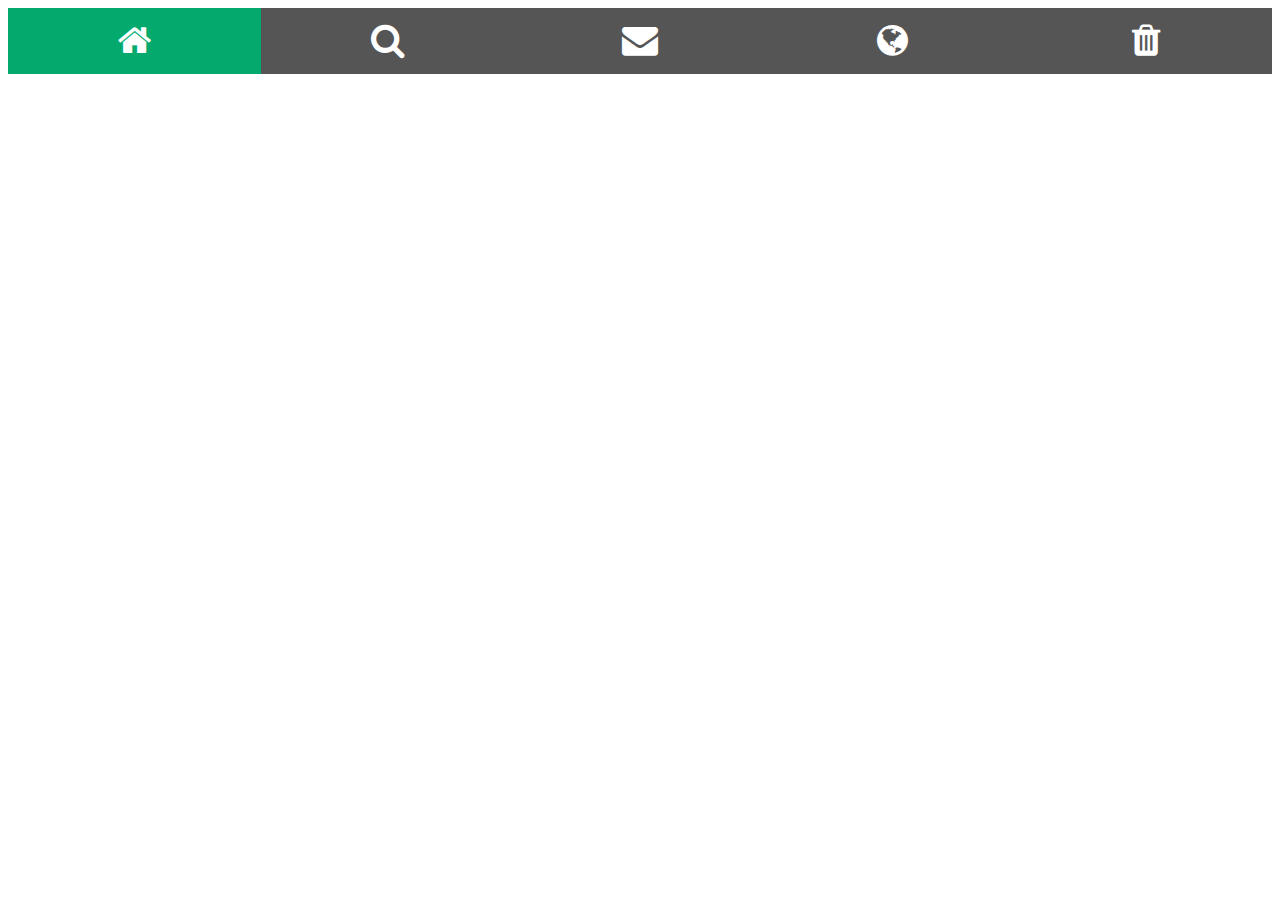
<file: Day1/index.html>
<!DOCTYPE html>
<html lang="en">
<head>
    <meta charset="UTF-8">
    <meta name="viewport" content="width=device-width, initial-scale=1.0">
    <title>Icon Bar</title>
     
    <!-- Add icon library -->
    <link rel="stylesheet" href="https://cdnjs.cloudflare.com/ajax/libs/font-awesome/4.7.0/css/font-awesome.min.css">
    <link rel="stylesheet" href="style.css">
</head>
<body>
    <div class="icon-bar">
        <a href="" class="active"><i class="fa fa-home"></i></a>
        <a href=""><i class="fa fa-search"></i></a>
        <a href=""><i class="fa fa-envelope"></i></a>
        <a href=""><i class="fa fa-globe"></i></a>
        <a href=""><i class="fa fa-trash"></i></a>
    </div>
</body>
</html>
</file>
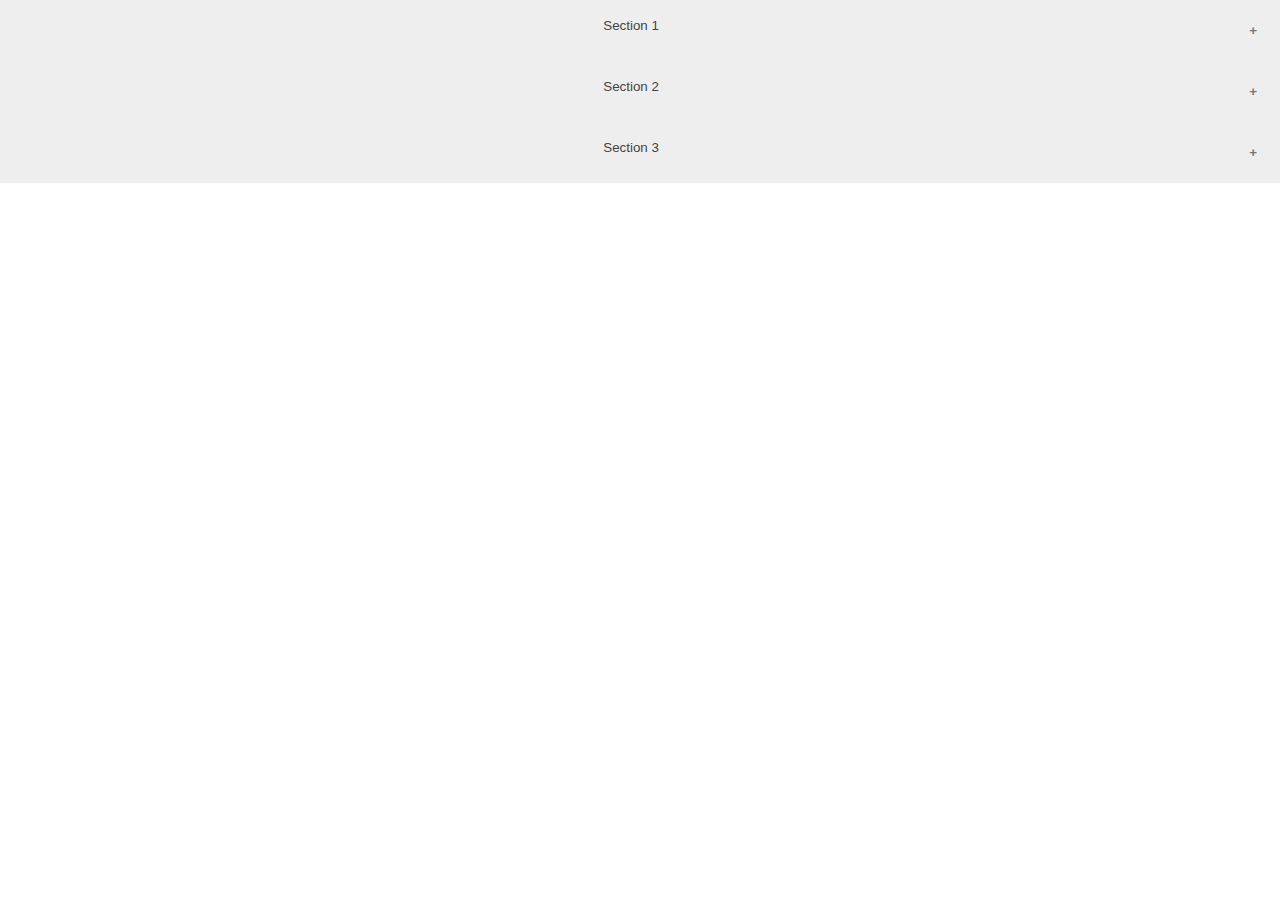
<file: Day3/index.html>
<!DOCTYPE html>
<html lang="en">
<head>
    <meta charset="UTF-8">
    <meta name="viewport" content="width=device-width, initial-scale=1.0">
    <title>Accordion</title>

    <link rel="stylesheet" href="style.css">
</head>
<body>

    <button class="accordion">Section 1</button>
    <div class="panel">
        <p>Lorem ipsum dolor sit amet consectetur adipisicing elit. Voluptas, fugit. Molestiae nemo maxime perspiciatis veniam voluptate aliquam exercitationem dolores quam.
        </p>
    </div>

    <button class="accordion">Section 2</button>
    <div class="panel">
        <p>Lorem ipsum dolor sit amet consectetur adipisicing elit. Voluptas, fugit. Molestiae nemo maxime perspiciatis veniam voluptate aliquam exercitationem dolores quam.
        </p>
    </div>

    <button class="accordion">Section 3</button>
    <div class="panel">
        <p>Lorem ipsum dolor sit amet consectetur adipisicing elit. Voluptas, fugit. Molestiae nemo maxime perspiciatis veniam voluptate aliquam exercitationem dolores quam.
        </p>
    </div>
     
    <script src="script.js"></script>
</body>
</html>
</file>
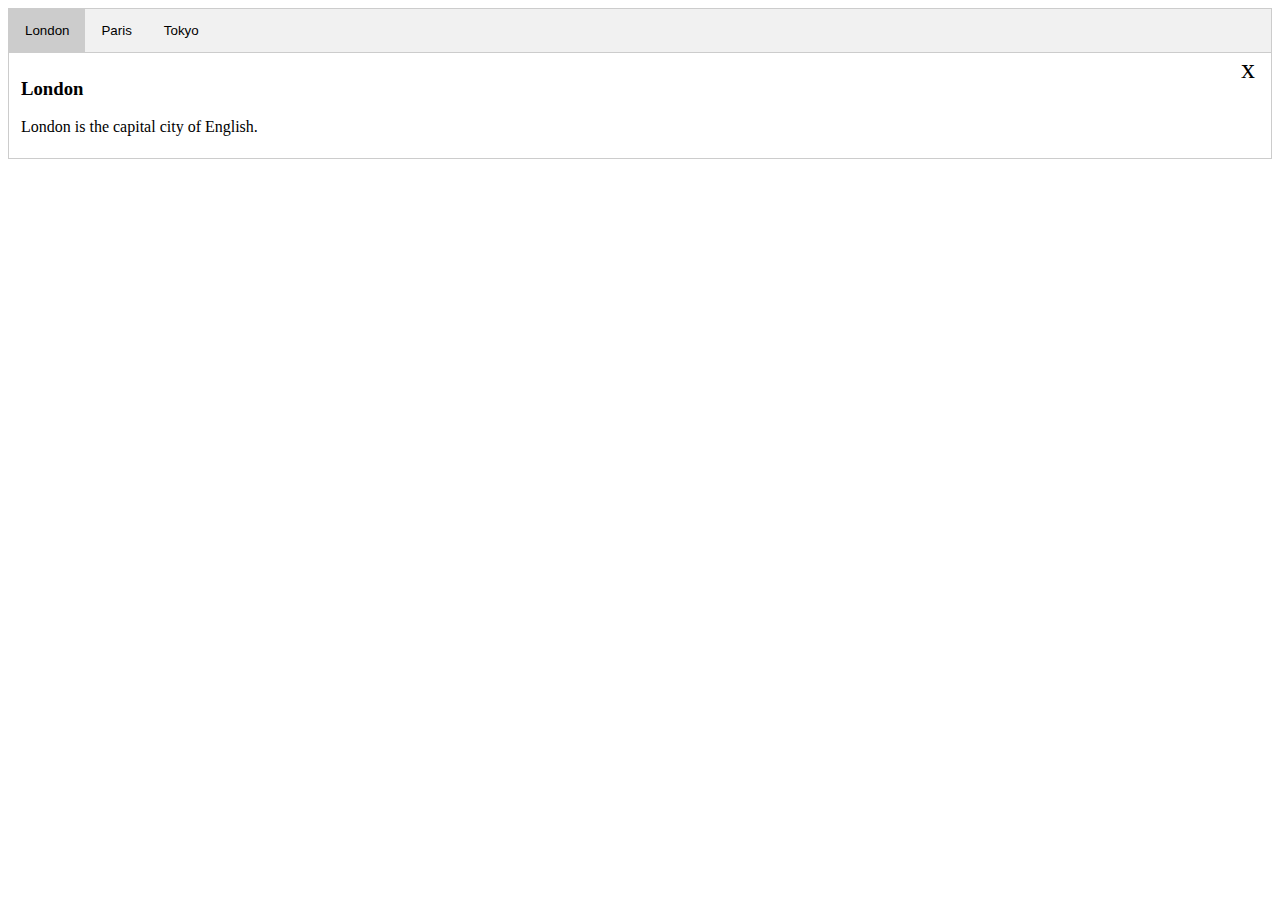
<file: Day4/index.html>
<!DOCTYPE html>
<html lang="en">
<head>
    <meta charset="UTF-8">
    <meta name="viewport" content="width=device-width, initial-scale=1.0">
    <title>Tabs</title>

    <link rel="stylesheet" href="style.css">
</head>
<body>
  
    <div class="tab">
        <button class="tablinks active" onclick="openCity(event, 'London');">
            London
        </button>
        <button class="tablinks" onclick="openCity(event, 'Paris');">
            Paris
        </button>
        <button class="tablinks" onclick="openCity(event, 'Tokyo');">
            Tokyo
        </button>
    </div>

    <div id="London" class="tabcontent" style="display:block;">
        <h3>London</h3>
        <p>London is the capital city of English.</p>
        <span onclick="this.parentElement.style.display='none'" class="topright">x</span>
    </div>
    
    <div id="Paris" class="tabcontent">
        <h3>Paris</h3>
        <p>Paris is the capital city of France.</p>
        <span onclick="this.parentElement.style.display='none'" class="topright">x</span>
    </div>

    <div id="Tokyo" class="tabcontent">
        <h3>Tokyo</h3>
        <p>Tokyo is the capital city of Japan.</p>
        <span onclick="this.parentElement.style.display='none'" class="topright">x</span>
    </div>

    <script src="script.js"></script>
</body>
</html>
</file>
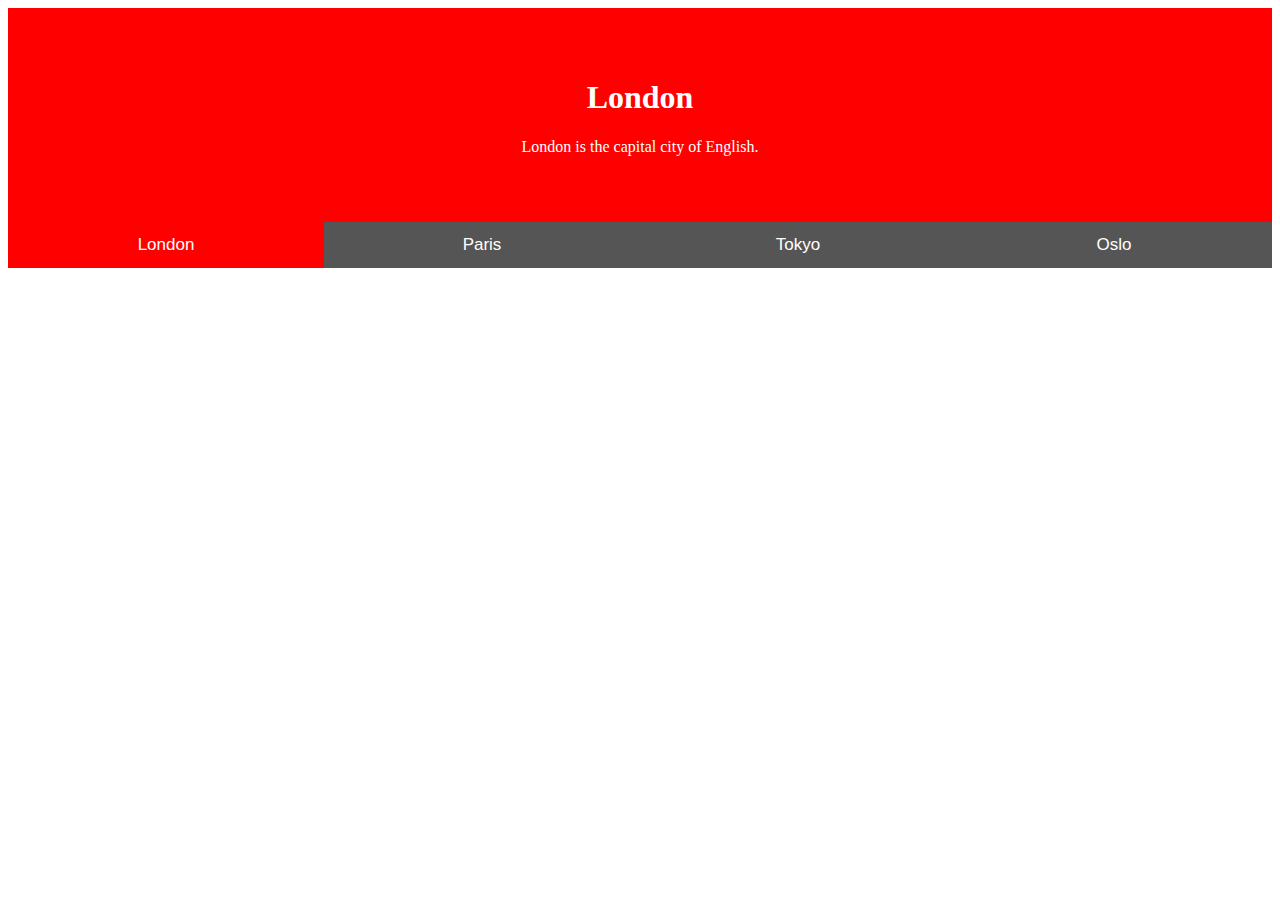
<file: Day5/index.html>
<!DOCTYPE html>
<html lang="en">
<head>
    <meta charset="UTF-8">
    <meta name="viewport" content="width=device-width, initial-scale=1.0">
    <title>Tab Headers</title>
    <link rel="stylesheet" href="style.css">
</head>
<body>
    
    <div id="London" class="tabcontent">
        <h1>London</h1>
        <p>London is the capital city of English.</p>
    </div>

    <div id="Paris" class="tabcontent">
        <h1>Paris</h1>
        <p>Paris is the capital city of France.</p>
    </div>

    <div id="Tokyo" class="tabcontent">
        <h1>Tokyo</h1>
        <p>Tokyo is the capital city of Japan.</p>
    </div>

    <div id="Oslo" class="tabcontent">
        <h1>Oslo</h1>
        <p>Oslo is the capital city of Norway.</p>
    </div>

    <button id="defaultOpen" class="tablink" onclick="openCity('London',this,'red')">
        London
    </button>

    <button class="tablink" onclick="openCity('Paris',this,'green')">
        Paris
    </button>

    <button class="tablink" onclick="openCity('Tokyo',this,'blue')">
        Tokyo
    </button>

    <button class="tablink" onclick="openCity('Oslo',this,'orange')">
        Oslo
    </button>
    

    <script src="script.js"></script>
</body>
</html>
</file>
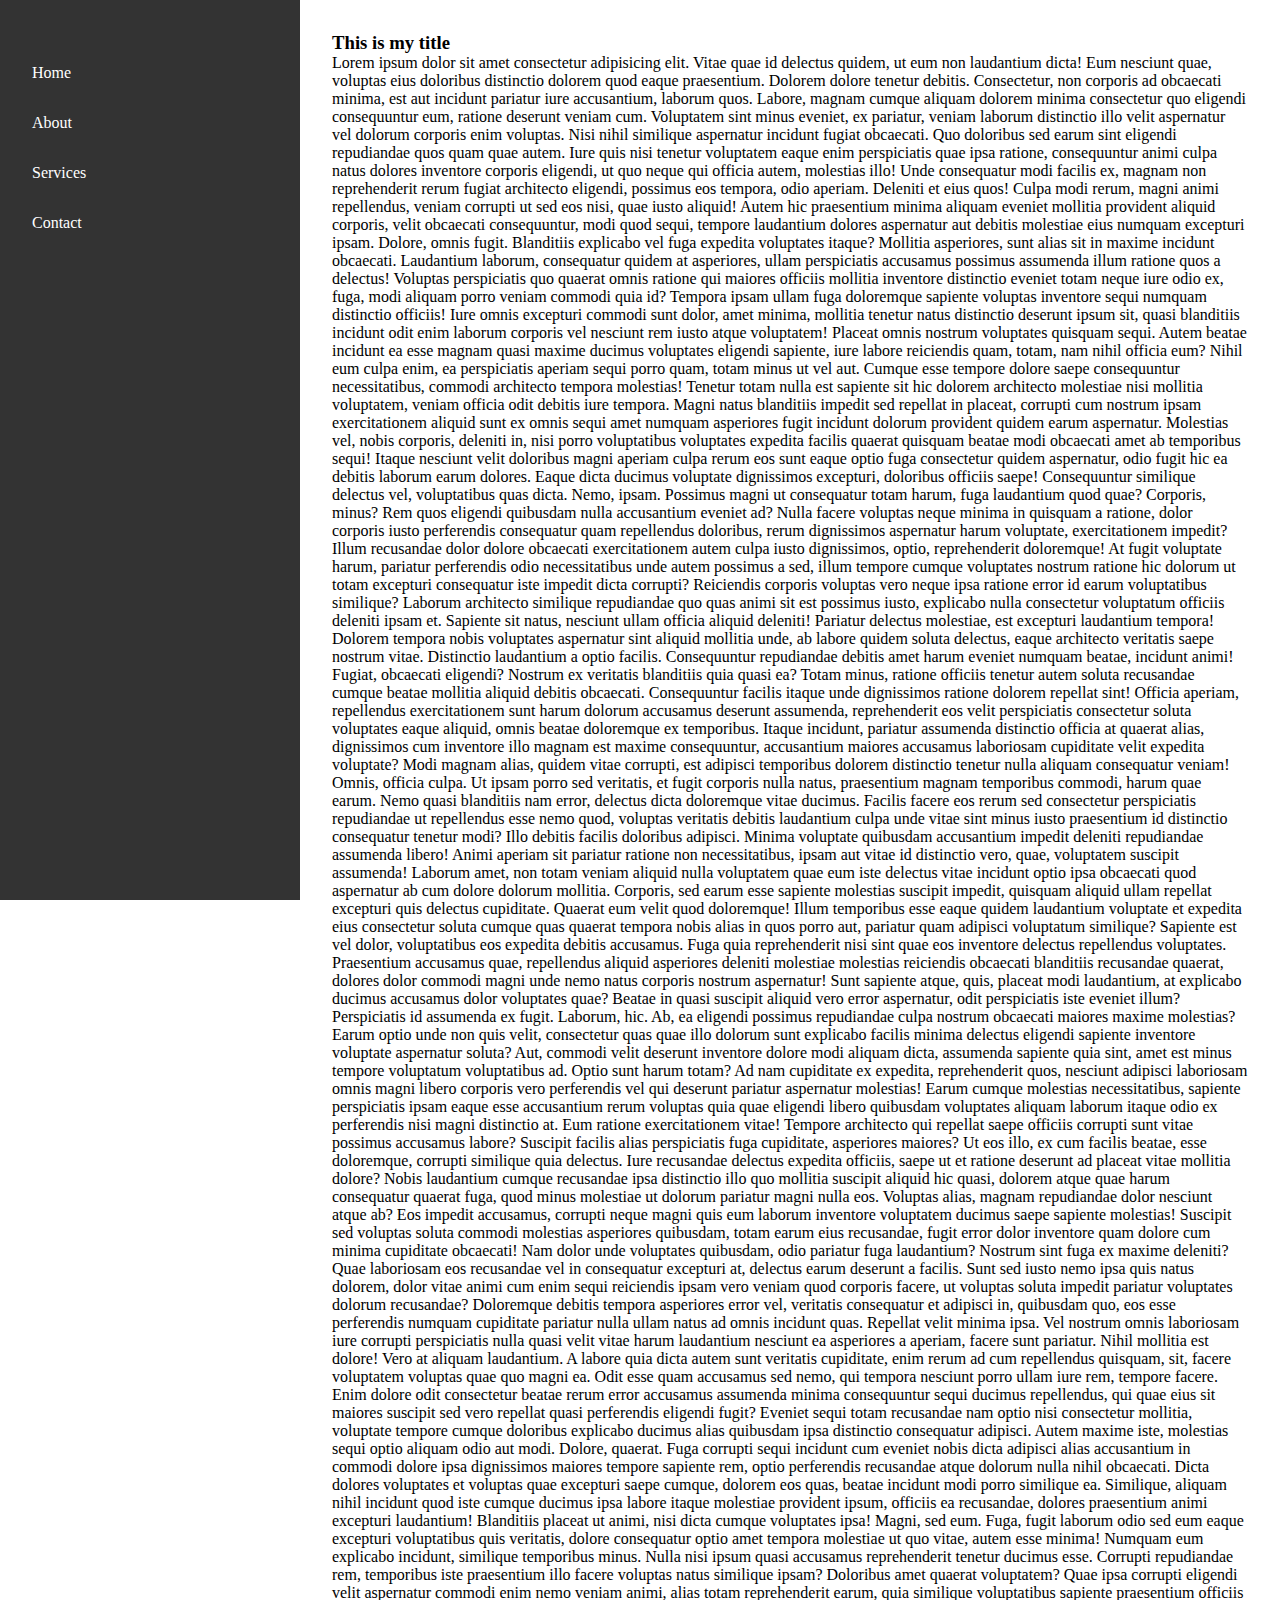
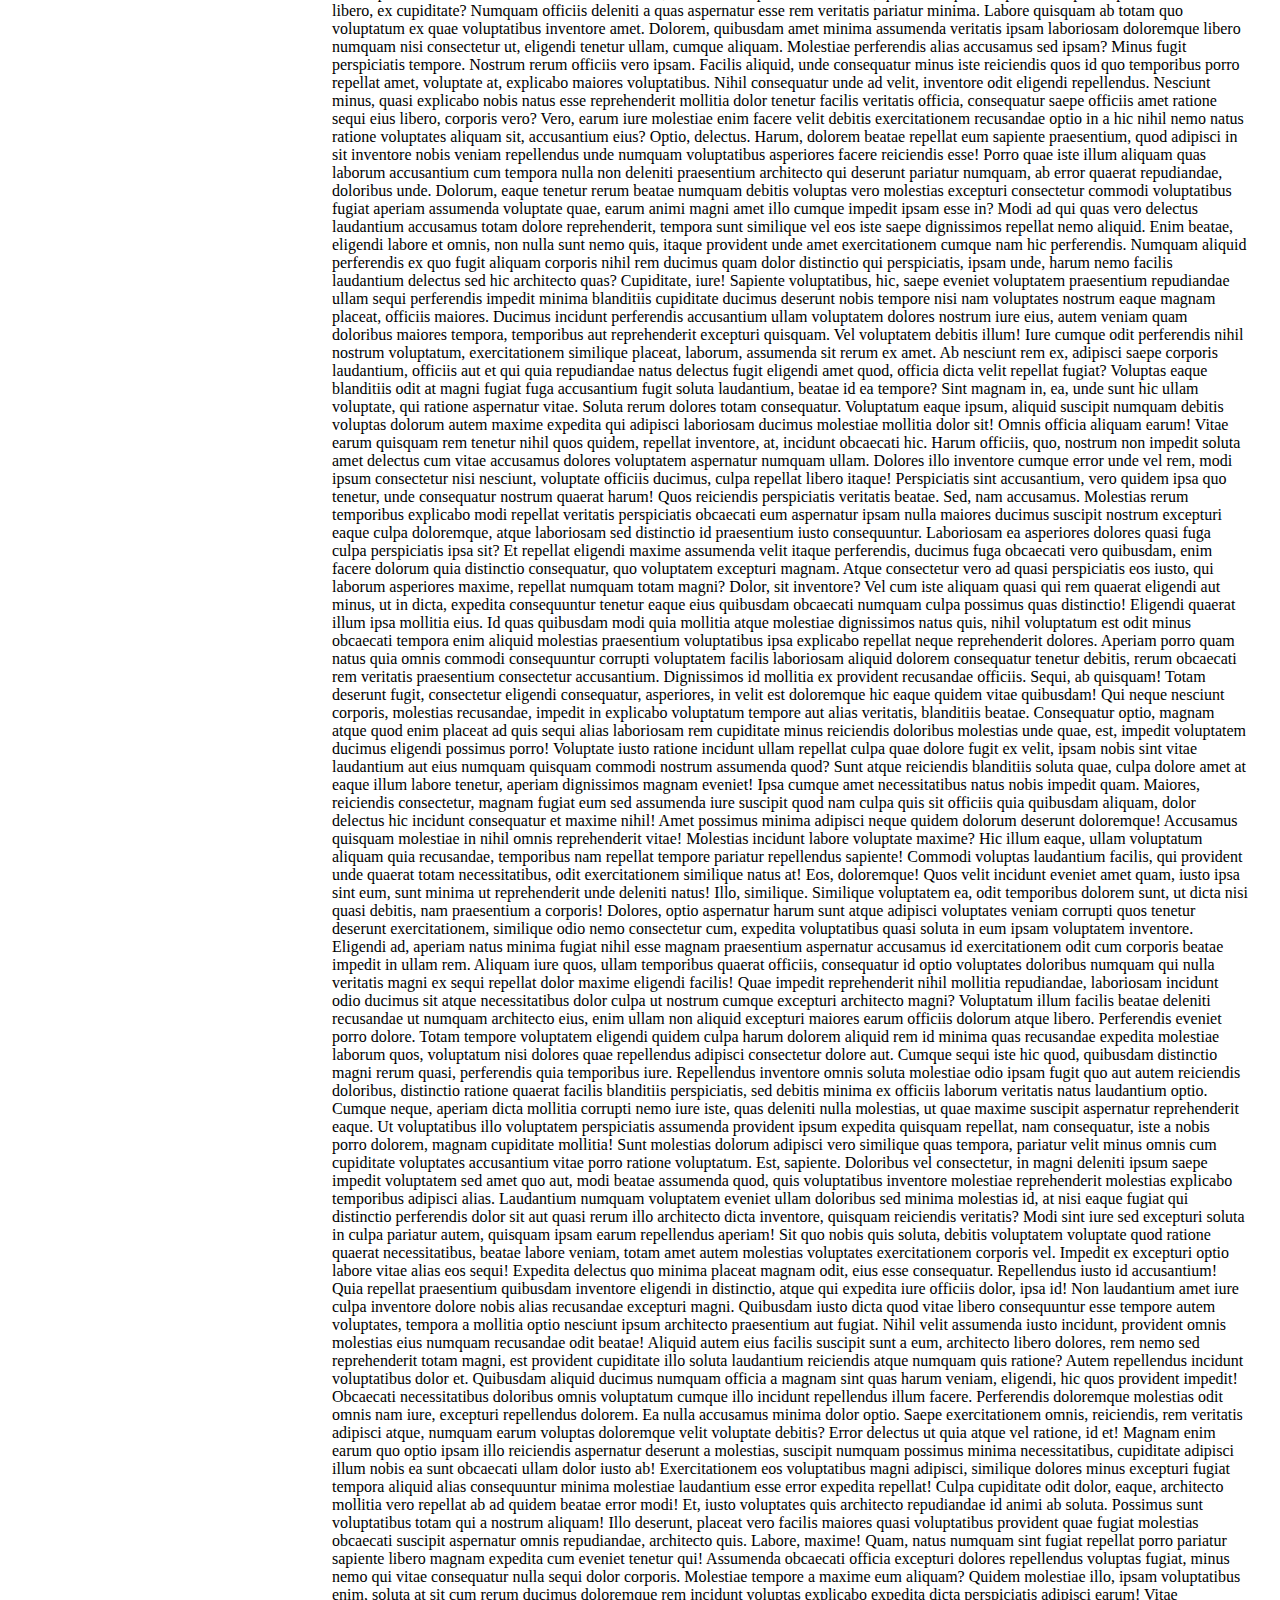
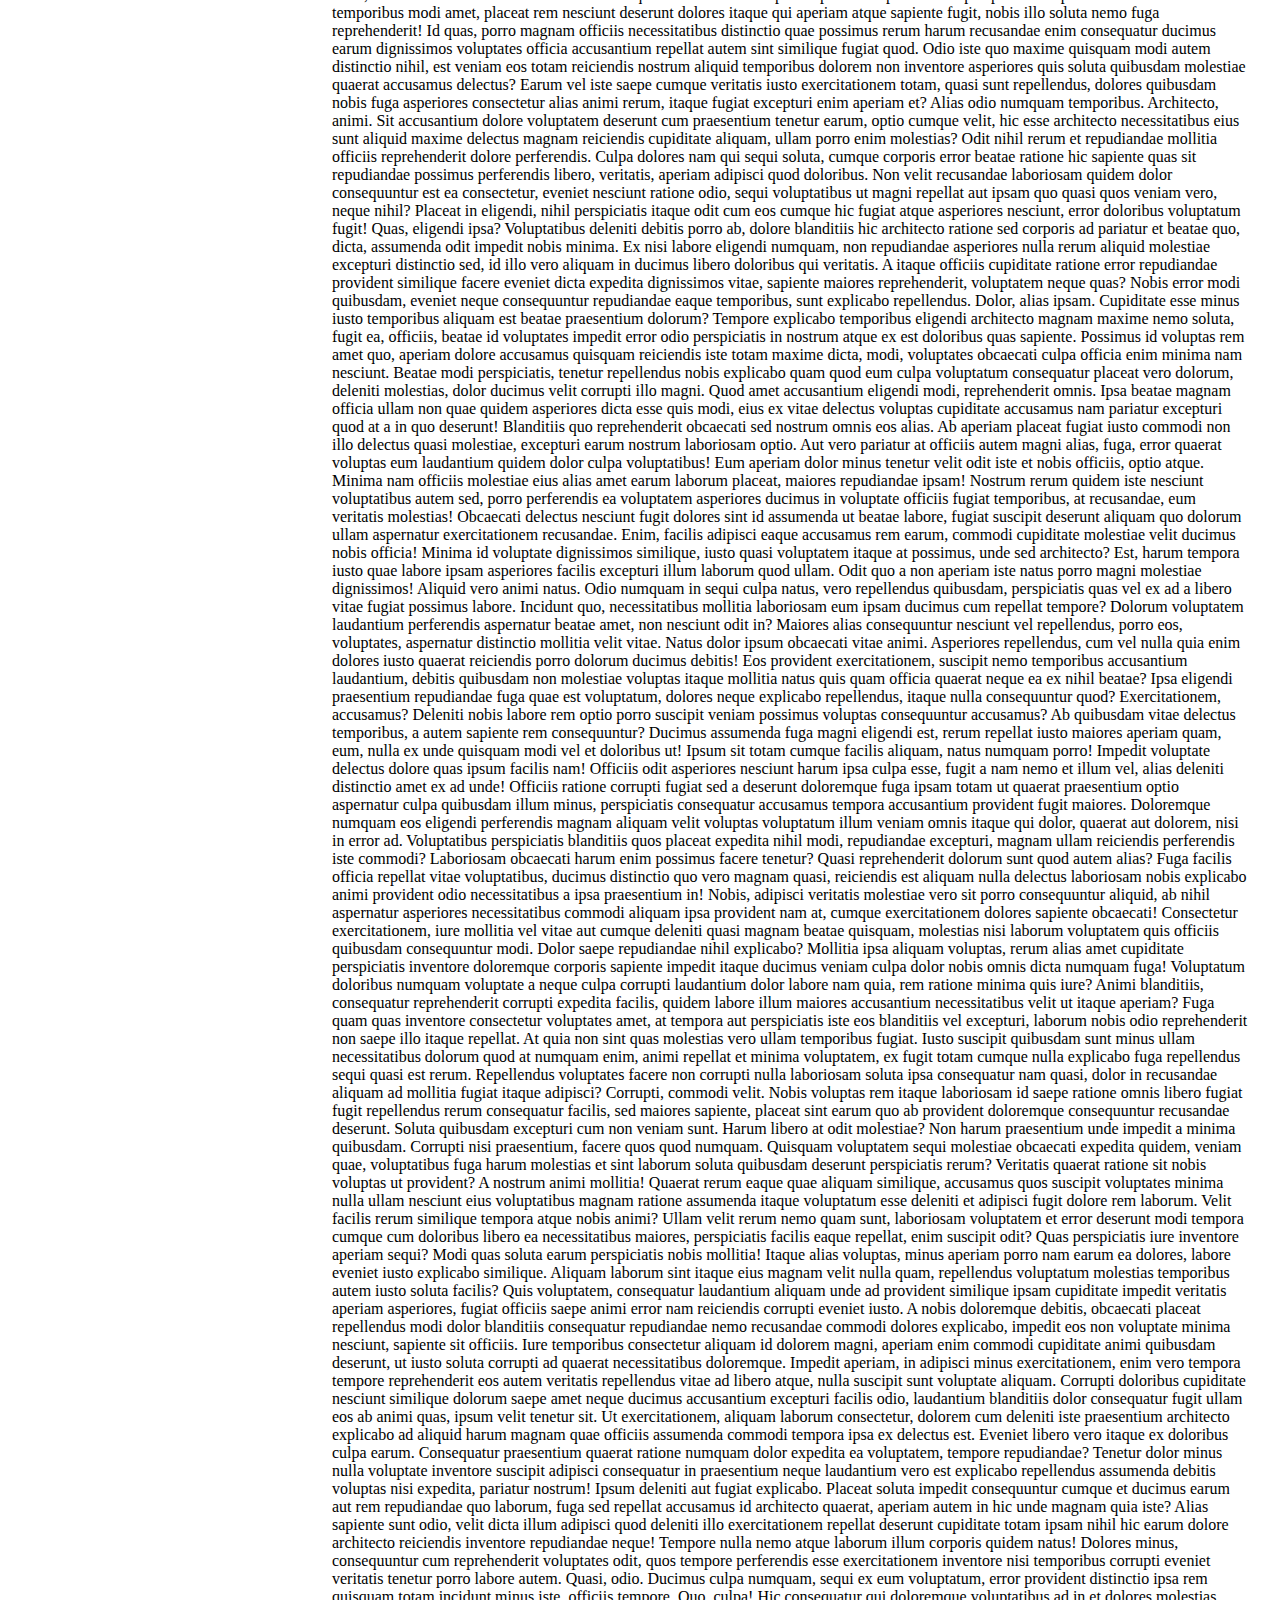
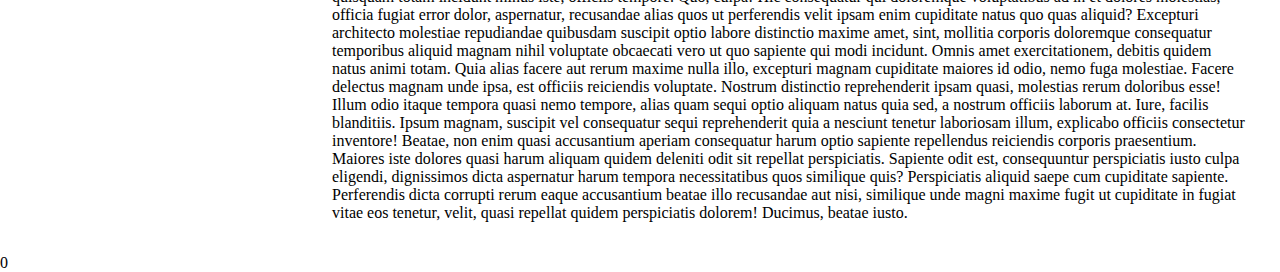
<file: Day8/index.html>
<!DOCTYPE html>
<html lang="en">
<head>
    <meta charset="UTF-8">
    <meta name="viewport" content="width=device-width, initial-scale=1.0">
    <title>Fixed Sidebar</title>

    <link rel="stylesheet" href="style.css">
</head>
<body>
    
    
        <aside>
            <ul>
                <li><a href="#">Home</a></li>
                <li><a href="#">About</a></li>
                <li><a href="#">Services</a></li>
                <li><a href="#">Contact</a></li>
            </ul>
        </aside>
        <section>
            <h3>This is my title</h3>
            <p>
                Lorem ipsum dolor sit amet consectetur adipisicing elit. Vitae quae id delectus quidem, ut eum non laudantium dicta! Eum nesciunt quae, voluptas eius doloribus distinctio dolorem quod eaque praesentium. Dolorem dolore tenetur debitis. Consectetur, non corporis ad obcaecati minima, est aut incidunt pariatur iure accusantium, laborum quos. Labore, magnam cumque aliquam dolorem minima consectetur quo eligendi consequuntur eum, ratione deserunt veniam cum. Voluptatem sint minus eveniet, ex pariatur, veniam laborum distinctio illo velit aspernatur vel dolorum corporis enim voluptas. Nisi nihil similique aspernatur incidunt fugiat obcaecati. Quo doloribus sed earum sint eligendi repudiandae quos quam quae autem. Iure quis nisi tenetur voluptatem eaque enim perspiciatis quae ipsa ratione, consequuntur animi culpa natus dolores inventore corporis eligendi, ut quo neque qui officia autem, molestias illo! Unde consequatur modi facilis ex, magnam non reprehenderit rerum fugiat architecto eligendi, possimus eos tempora, odio aperiam. Deleniti et eius quos! Culpa modi rerum, magni animi repellendus, veniam corrupti ut sed eos nisi, quae iusto aliquid! Autem hic praesentium minima aliquam eveniet mollitia provident aliquid corporis, velit obcaecati consequuntur, modi quod sequi, tempore laudantium dolores aspernatur aut debitis molestiae eius numquam excepturi ipsam. Dolore, omnis fugit. Blanditiis explicabo vel fuga expedita voluptates itaque? Mollitia asperiores, sunt alias sit in maxime incidunt obcaecati. Laudantium laborum, consequatur quidem at asperiores, ullam perspiciatis accusamus possimus assumenda illum ratione quos a delectus! Voluptas perspiciatis quo quaerat omnis ratione qui maiores officiis mollitia inventore distinctio eveniet totam neque iure odio ex, fuga, modi aliquam porro veniam commodi quia id? Tempora ipsam ullam fuga doloremque sapiente voluptas inventore sequi numquam distinctio officiis! Iure omnis excepturi commodi sunt dolor, amet minima, mollitia tenetur natus distinctio deserunt ipsum sit, quasi blanditiis incidunt odit enim laborum corporis vel nesciunt rem iusto atque voluptatem! Placeat omnis nostrum voluptates quisquam sequi. Autem beatae incidunt ea esse magnam quasi maxime ducimus voluptates eligendi sapiente, iure labore reiciendis quam, totam, nam nihil officia eum? Nihil eum culpa enim, ea perspiciatis aperiam sequi porro quam, totam minus ut vel aut. Cumque esse tempore dolore saepe consequuntur necessitatibus, commodi architecto tempora molestias! Tenetur totam nulla est sapiente sit hic dolorem architecto molestiae nisi mollitia voluptatem, veniam officia odit debitis iure tempora. Magni natus blanditiis impedit sed repellat in placeat, corrupti cum nostrum ipsam exercitationem aliquid sunt ex omnis sequi amet numquam asperiores fugit incidunt dolorum provident quidem earum aspernatur. Molestias vel, nobis corporis, deleniti in, nisi porro voluptatibus voluptates expedita facilis quaerat quisquam beatae modi obcaecati amet ab temporibus sequi! Itaque nesciunt velit doloribus magni aperiam culpa rerum eos sunt eaque optio fuga consectetur quidem aspernatur, odio fugit hic ea debitis laborum earum dolores. Eaque dicta ducimus voluptate dignissimos excepturi, doloribus officiis saepe! Consequuntur similique delectus vel, voluptatibus quas dicta. Nemo, ipsam. Possimus magni ut consequatur totam harum, fuga laudantium quod quae? Corporis, minus? Rem quos eligendi quibusdam nulla accusantium eveniet ad? Nulla facere voluptas neque minima in quisquam a ratione, dolor corporis iusto perferendis consequatur quam repellendus doloribus, rerum dignissimos aspernatur harum voluptate, exercitationem impedit? Illum recusandae dolor dolore obcaecati exercitationem autem culpa iusto dignissimos, optio, reprehenderit doloremque! At fugit voluptate harum, pariatur perferendis odio necessitatibus unde autem possimus a sed, illum tempore cumque voluptates nostrum ratione hic dolorum ut totam excepturi consequatur iste impedit dicta corrupti? Reiciendis corporis voluptas vero neque ipsa ratione error id earum voluptatibus similique? Laborum architecto similique repudiandae quo quas animi sit est possimus iusto, explicabo nulla consectetur voluptatum officiis deleniti ipsam et. Sapiente sit natus, nesciunt ullam officia aliquid deleniti! Pariatur delectus molestiae, est excepturi laudantium tempora! Dolorem tempora nobis voluptates aspernatur sint aliquid mollitia unde, ab labore quidem soluta delectus, eaque architecto veritatis saepe nostrum vitae. Distinctio laudantium a optio facilis. Consequuntur repudiandae debitis amet harum eveniet numquam beatae, incidunt animi! Fugiat, obcaecati eligendi? Nostrum ex veritatis blanditiis quia quasi ea? Totam minus, ratione officiis tenetur autem soluta recusandae cumque beatae mollitia aliquid debitis obcaecati. Consequuntur facilis itaque unde dignissimos ratione dolorem repellat sint! Officia aperiam, repellendus exercitationem sunt harum dolorum accusamus deserunt assumenda, reprehenderit eos velit perspiciatis consectetur soluta voluptates eaque aliquid, omnis beatae doloremque ex temporibus. Itaque incidunt, pariatur assumenda distinctio officia at quaerat alias, dignissimos cum inventore illo magnam est maxime consequuntur, accusantium maiores accusamus laboriosam cupiditate velit expedita voluptate? Modi magnam alias, quidem vitae corrupti, est adipisci temporibus dolorem distinctio tenetur nulla aliquam consequatur veniam! Omnis, officia culpa. Ut ipsam porro sed veritatis, et fugit corporis nulla natus, praesentium magnam temporibus commodi, harum quae earum. Nemo quasi blanditiis nam error, delectus dicta doloremque vitae ducimus. Facilis facere eos rerum sed consectetur perspiciatis repudiandae ut repellendus esse nemo quod, voluptas veritatis debitis laudantium culpa unde vitae sint minus iusto praesentium id distinctio consequatur tenetur modi? Illo debitis facilis doloribus adipisci. Minima voluptate quibusdam accusantium impedit deleniti repudiandae assumenda libero! Animi aperiam sit pariatur ratione non necessitatibus, ipsam aut vitae id distinctio vero, quae, voluptatem suscipit assumenda! Laborum amet, non totam veniam aliquid nulla voluptatem quae eum iste delectus vitae incidunt optio ipsa obcaecati quod aspernatur ab cum dolore dolorum mollitia. Corporis, sed earum esse sapiente molestias suscipit impedit, quisquam aliquid ullam repellat excepturi quis delectus cupiditate. Quaerat eum velit quod doloremque! Illum temporibus esse eaque quidem laudantium voluptate et expedita eius consectetur soluta cumque quas quaerat tempora nobis alias in quos porro aut, pariatur quam adipisci voluptatum similique? Sapiente est vel dolor, voluptatibus eos expedita debitis accusamus. Fuga quia reprehenderit nisi sint quae eos inventore delectus repellendus voluptates. Praesentium accusamus quae, repellendus aliquid asperiores deleniti molestiae molestias reiciendis obcaecati blanditiis recusandae quaerat, dolores dolor commodi magni unde nemo natus corporis nostrum aspernatur! Sunt sapiente atque, quis, placeat modi laudantium, at explicabo ducimus accusamus dolor voluptates quae? Beatae in quasi suscipit aliquid vero error aspernatur, odit perspiciatis iste eveniet illum? Perspiciatis id assumenda ex fugit. Laborum, hic. Ab, ea eligendi possimus repudiandae culpa nostrum obcaecati maiores maxime molestias? Earum optio unde non quis velit, consectetur quas quae illo dolorum sunt explicabo facilis minima delectus eligendi sapiente inventore voluptate aspernatur soluta? Aut, commodi velit deserunt inventore dolore modi aliquam dicta, assumenda sapiente quia sint, amet est minus tempore voluptatum voluptatibus ad. Optio sunt harum totam? Ad nam cupiditate ex expedita, reprehenderit quos, nesciunt adipisci laboriosam omnis magni libero corporis vero perferendis vel qui deserunt pariatur aspernatur molestias! Earum cumque molestias necessitatibus, sapiente perspiciatis ipsam eaque esse accusantium rerum voluptas quia quae eligendi libero quibusdam voluptates aliquam laborum itaque odio ex perferendis nisi magni distinctio at. Eum ratione exercitationem vitae! Tempore architecto qui repellat saepe officiis corrupti sunt vitae possimus accusamus labore? Suscipit facilis alias perspiciatis fuga cupiditate, asperiores maiores? Ut eos illo, ex cum facilis beatae, esse doloremque, corrupti similique quia delectus. Iure recusandae delectus expedita officiis, saepe ut et ratione deserunt ad placeat vitae mollitia dolore? Nobis laudantium cumque recusandae ipsa distinctio illo quo mollitia suscipit aliquid hic quasi, dolorem atque quae harum consequatur quaerat fuga, quod minus molestiae ut dolorum pariatur magni nulla eos. Voluptas alias, magnam repudiandae dolor nesciunt atque ab? Eos impedit accusamus, corrupti neque magni quis eum laborum inventore voluptatem ducimus saepe sapiente molestias! Suscipit sed voluptas soluta commodi molestias asperiores quibusdam, totam earum eius recusandae, fugit error dolor inventore quam dolore cum minima cupiditate obcaecati! Nam dolor unde voluptates quibusdam, odio pariatur fuga laudantium? Nostrum sint fuga ex maxime deleniti? Quae laboriosam eos recusandae vel in consequatur excepturi at, delectus earum deserunt a facilis. Sunt sed iusto nemo ipsa quis natus dolorem, dolor vitae animi cum enim sequi reiciendis ipsam vero veniam quod corporis facere, ut voluptas soluta impedit pariatur voluptates dolorum recusandae? Doloremque debitis tempora asperiores error vel, veritatis consequatur et adipisci in, quibusdam quo, eos esse perferendis numquam cupiditate pariatur nulla ullam natus ad omnis incidunt quas. Repellat velit minima ipsa. Vel nostrum omnis laboriosam iure corrupti perspiciatis nulla quasi velit vitae harum laudantium nesciunt ea asperiores a aperiam, facere sunt pariatur. Nihil mollitia est dolore! Vero at aliquam laudantium. A labore quia dicta autem sunt veritatis cupiditate, enim rerum ad cum repellendus quisquam, sit, facere voluptatem voluptas quae quo magni ea. Odit esse quam accusamus sed nemo, qui tempora nesciunt porro ullam iure rem, tempore facere. Enim dolore odit consectetur beatae rerum error accusamus assumenda minima consequuntur sequi ducimus repellendus, qui quae eius sit maiores suscipit sed vero repellat quasi perferendis eligendi fugit? Eveniet sequi totam recusandae nam optio nisi consectetur mollitia, voluptate tempore cumque doloribus explicabo ducimus alias quibusdam ipsa distinctio consequatur adipisci. Autem maxime iste, molestias sequi optio aliquam odio aut modi. Dolore, quaerat. Fuga corrupti sequi incidunt cum eveniet nobis dicta adipisci alias accusantium in commodi dolore ipsa dignissimos maiores tempore sapiente rem, optio perferendis recusandae atque dolorum nulla nihil obcaecati. Dicta dolores voluptates et voluptas quae excepturi saepe cumque, dolorem eos quas, beatae incidunt modi porro similique ea. Similique, aliquam nihil incidunt quod iste cumque ducimus ipsa labore itaque molestiae provident ipsum, officiis ea recusandae, dolores praesentium animi excepturi laudantium! Blanditiis placeat ut animi, nisi dicta cumque voluptates ipsa! Magni, sed eum. Fuga, fugit laborum odio sed eum eaque excepturi voluptatibus quis veritatis, dolore consequatur optio amet tempora molestiae ut quo vitae, autem esse minima! Numquam eum explicabo incidunt, similique temporibus minus. Nulla nisi ipsum quasi accusamus reprehenderit tenetur ducimus esse. Corrupti repudiandae rem, temporibus iste praesentium illo facere voluptas natus similique ipsam? Doloribus amet quaerat voluptatem? Quae ipsa corrupti eligendi velit aspernatur commodi enim nemo veniam animi, alias totam reprehenderit earum, quia similique voluptatibus sapiente praesentium officiis libero, ex cupiditate? Numquam officiis deleniti a quas aspernatur esse rem veritatis pariatur minima. Labore quisquam ab totam quo voluptatum ex quae voluptatibus inventore amet. Dolorem, quibusdam amet minima assumenda veritatis ipsam laboriosam doloremque libero numquam nisi consectetur ut, eligendi tenetur ullam, cumque aliquam. Molestiae perferendis alias accusamus sed ipsam? Minus fugit perspiciatis tempore. Nostrum rerum officiis vero ipsam. Facilis aliquid, unde consequatur minus iste reiciendis quos id quo temporibus porro repellat amet, voluptate at, explicabo maiores voluptatibus. Nihil consequatur unde ad velit, inventore odit eligendi repellendus. Nesciunt minus, quasi explicabo nobis natus esse reprehenderit mollitia dolor tenetur facilis veritatis officia, consequatur saepe officiis amet ratione sequi eius libero, corporis vero? Vero, earum iure molestiae enim facere velit debitis exercitationem recusandae optio in a hic nihil nemo natus ratione voluptates aliquam sit, accusantium eius? Optio, delectus. Harum, dolorem beatae repellat eum sapiente praesentium, quod adipisci in sit inventore nobis veniam repellendus unde numquam voluptatibus asperiores facere reiciendis esse! Porro quae iste illum aliquam quas laborum accusantium cum tempora nulla non deleniti praesentium architecto qui deserunt pariatur numquam, ab error quaerat repudiandae, doloribus unde. Dolorum, eaque tenetur rerum beatae numquam debitis voluptas vero molestias excepturi consectetur commodi voluptatibus fugiat aperiam assumenda voluptate quae, earum animi magni amet illo cumque impedit ipsam esse in? Modi ad qui quas vero delectus laudantium accusamus totam dolore reprehenderit, tempora sunt similique vel eos iste saepe dignissimos repellat nemo aliquid. Enim beatae, eligendi labore et omnis, non nulla sunt nemo quis, itaque provident unde amet exercitationem cumque nam hic perferendis. Numquam aliquid perferendis ex quo fugit aliquam corporis nihil rem ducimus quam dolor distinctio qui perspiciatis, ipsam unde, harum nemo facilis laudantium delectus sed hic architecto quas? Cupiditate, iure! Sapiente voluptatibus, hic, saepe eveniet voluptatem praesentium repudiandae ullam sequi perferendis impedit minima blanditiis cupiditate ducimus deserunt nobis tempore nisi nam voluptates nostrum eaque magnam placeat, officiis maiores. Ducimus incidunt perferendis accusantium ullam voluptatem dolores nostrum iure eius, autem veniam quam doloribus maiores tempora, temporibus aut reprehenderit excepturi quisquam. Vel voluptatem debitis illum! Iure cumque odit perferendis nihil nostrum voluptatum, exercitationem similique placeat, laborum, assumenda sit rerum ex amet. Ab nesciunt rem ex, adipisci saepe corporis laudantium, officiis aut et qui quia repudiandae natus delectus fugit eligendi amet quod, officia dicta velit repellat fugiat? Voluptas eaque blanditiis odit at magni fugiat fuga accusantium fugit soluta laudantium, beatae id ea tempore? Sint magnam in, ea, unde sunt hic ullam voluptate, qui ratione aspernatur vitae. Soluta rerum dolores totam consequatur. Voluptatum eaque ipsum, aliquid suscipit numquam debitis voluptas dolorum autem maxime expedita qui adipisci laboriosam ducimus molestiae mollitia dolor sit! Omnis officia aliquam earum! Vitae earum quisquam rem tenetur nihil quos quidem, repellat inventore, at, incidunt obcaecati hic. Harum officiis, quo, nostrum non impedit soluta amet delectus cum vitae accusamus dolores voluptatem aspernatur numquam ullam. Dolores illo inventore cumque error unde vel rem, modi ipsum consectetur nisi nesciunt, voluptate officiis ducimus, culpa repellat libero itaque! Perspiciatis sint accusantium, vero quidem ipsa quo tenetur, unde consequatur nostrum quaerat harum! Quos reiciendis perspiciatis veritatis beatae. Sed, nam accusamus. Molestias rerum temporibus explicabo modi repellat veritatis perspiciatis obcaecati eum aspernatur ipsam nulla maiores ducimus suscipit nostrum excepturi eaque culpa doloremque, atque laboriosam sed distinctio id praesentium iusto consequuntur. Laboriosam ea asperiores dolores quasi fuga culpa perspiciatis ipsa sit? Et repellat eligendi maxime assumenda velit itaque perferendis, ducimus fuga obcaecati vero quibusdam, enim facere dolorum quia distinctio consequatur, quo voluptatem excepturi magnam. Atque consectetur vero ad quasi perspiciatis eos iusto, qui laborum asperiores maxime, repellat numquam totam magni? Dolor, sit inventore? Vel cum iste aliquam quasi qui rem quaerat eligendi aut minus, ut in dicta, expedita consequuntur tenetur eaque eius quibusdam obcaecati numquam culpa possimus quas distinctio! Eligendi quaerat illum ipsa mollitia eius. Id quas quibusdam modi quia mollitia atque molestiae dignissimos natus quis, nihil voluptatum est odit minus obcaecati tempora enim aliquid molestias praesentium voluptatibus ipsa explicabo repellat neque reprehenderit dolores. Aperiam porro quam natus quia omnis commodi consequuntur corrupti voluptatem facilis laboriosam aliquid dolorem consequatur tenetur debitis, rerum obcaecati rem veritatis praesentium consectetur accusantium. Dignissimos id mollitia ex provident recusandae officiis. Sequi, ab quisquam! Totam deserunt fugit, consectetur eligendi consequatur, asperiores, in velit est doloremque hic eaque quidem vitae quibusdam! Qui neque nesciunt corporis, molestias recusandae, impedit in explicabo voluptatum tempore aut alias veritatis, blanditiis beatae. Consequatur optio, magnam atque quod enim placeat ad quis sequi alias laboriosam rem cupiditate minus reiciendis doloribus molestias unde quae, est, impedit voluptatem ducimus eligendi possimus porro! Voluptate iusto ratione incidunt ullam repellat culpa quae dolore fugit ex velit, ipsam nobis sint vitae laudantium aut eius numquam quisquam commodi nostrum assumenda quod? Sunt atque reiciendis blanditiis soluta quae, culpa dolore amet at eaque illum labore tenetur, aperiam dignissimos magnam eveniet! Ipsa cumque amet necessitatibus natus nobis impedit quam. Maiores, reiciendis consectetur, magnam fugiat eum sed assumenda iure suscipit quod nam culpa quis sit officiis quia quibusdam aliquam, dolor delectus hic incidunt consequatur et maxime nihil! Amet possimus minima adipisci neque quidem dolorum deserunt doloremque! Accusamus quisquam molestiae in nihil omnis reprehenderit vitae! Molestias incidunt labore voluptate maxime? Hic illum eaque, ullam voluptatum aliquam quia recusandae, temporibus nam repellat tempore pariatur repellendus sapiente! Commodi voluptas laudantium facilis, qui provident unde quaerat totam necessitatibus, odit exercitationem similique natus at! Eos, doloremque! Quos velit incidunt eveniet amet quam, iusto ipsa sint eum, sunt minima ut reprehenderit unde deleniti natus! Illo, similique. Similique voluptatem ea, odit temporibus dolorem sunt, ut dicta nisi quasi debitis, nam praesentium a corporis! Dolores, optio aspernatur harum sunt atque adipisci voluptates veniam corrupti quos tenetur deserunt exercitationem, similique odio nemo consectetur cum, expedita voluptatibus quasi soluta in eum ipsam voluptatem inventore. Eligendi ad, aperiam natus minima fugiat nihil esse magnam praesentium aspernatur accusamus id exercitationem odit cum corporis beatae impedit in ullam rem. Aliquam iure quos, ullam temporibus quaerat officiis, consequatur id optio voluptates doloribus numquam qui nulla veritatis magni ex sequi repellat dolor maxime eligendi facilis! Quae impedit reprehenderit nihil mollitia repudiandae, laboriosam incidunt odio ducimus sit atque necessitatibus dolor culpa ut nostrum cumque excepturi architecto magni? Voluptatum illum facilis beatae deleniti recusandae ut numquam architecto eius, enim ullam non aliquid excepturi maiores earum officiis dolorum atque libero. Perferendis eveniet porro dolore. Totam tempore voluptatem eligendi quidem culpa harum dolorem aliquid rem id minima quas recusandae expedita molestiae laborum quos, voluptatum nisi dolores quae repellendus adipisci consectetur dolore aut. Cumque sequi iste hic quod, quibusdam distinctio magni rerum quasi, perferendis quia temporibus iure. Repellendus inventore omnis soluta molestiae odio ipsam fugit quo aut autem reiciendis doloribus, distinctio ratione quaerat facilis blanditiis perspiciatis, sed debitis minima ex officiis laborum veritatis natus laudantium optio. Cumque neque, aperiam dicta mollitia corrupti nemo iure iste, quas deleniti nulla molestias, ut quae maxime suscipit aspernatur reprehenderit eaque. Ut voluptatibus illo voluptatem perspiciatis assumenda provident ipsum expedita quisquam repellat, nam consequatur, iste a nobis porro dolorem, magnam cupiditate mollitia! Sunt molestias dolorum adipisci vero similique quas tempora, pariatur velit minus omnis cum cupiditate voluptates accusantium vitae porro ratione voluptatum. Est, sapiente. Doloribus vel consectetur, in magni deleniti ipsum saepe impedit voluptatem sed amet quo aut, modi beatae assumenda quod, quis voluptatibus inventore molestiae reprehenderit molestias explicabo temporibus adipisci alias. Laudantium numquam voluptatem eveniet ullam doloribus sed minima molestias id, at nisi eaque fugiat qui distinctio perferendis dolor sit aut quasi rerum illo architecto dicta inventore, quisquam reiciendis veritatis? Modi sint iure sed excepturi soluta in culpa pariatur autem, quisquam ipsam earum repellendus aperiam! Sit quo nobis quis soluta, debitis voluptatem voluptate quod ratione quaerat necessitatibus, beatae labore veniam, totam amet autem molestias voluptates exercitationem corporis vel. Impedit ex excepturi optio labore vitae alias eos sequi! Expedita delectus quo minima placeat magnam odit, eius esse consequatur. Repellendus iusto id accusantium! Quia repellat praesentium quibusdam inventore eligendi in distinctio, atque qui expedita iure officiis dolor, ipsa id! Non laudantium amet iure culpa inventore dolore nobis alias recusandae excepturi magni. Quibusdam iusto dicta quod vitae libero consequuntur esse tempore autem voluptates, tempora a mollitia optio nesciunt ipsum architecto praesentium aut fugiat. Nihil velit assumenda iusto incidunt, provident omnis molestias eius numquam recusandae odit beatae! Aliquid autem eius facilis suscipit sunt a eum, architecto libero dolores, rem nemo sed reprehenderit totam magni, est provident cupiditate illo soluta laudantium reiciendis atque numquam quis ratione? Autem repellendus incidunt voluptatibus dolor et. Quibusdam aliquid ducimus numquam officia a magnam sint quas harum veniam, eligendi, hic quos provident impedit! Obcaecati necessitatibus doloribus omnis voluptatum cumque illo incidunt repellendus illum facere. Perferendis doloremque molestias odit omnis nam iure, excepturi repellendus dolorem. Ea nulla accusamus minima dolor optio. Saepe exercitationem omnis, reiciendis, rem veritatis adipisci atque, numquam earum voluptas doloremque velit voluptate debitis? Error delectus ut quia atque vel ratione, id et! Magnam enim earum quo optio ipsam illo reiciendis aspernatur deserunt a molestias, suscipit numquam possimus minima necessitatibus, cupiditate adipisci illum nobis ea sunt obcaecati ullam dolor iusto ab! Exercitationem eos voluptatibus magni adipisci, similique dolores minus excepturi fugiat tempora aliquid alias consequuntur minima molestiae laudantium esse error expedita repellat! Culpa cupiditate odit dolor, eaque, architecto mollitia vero repellat ab ad quidem beatae error modi! Et, iusto voluptates quis architecto repudiandae id animi ab soluta. Possimus sunt voluptatibus totam qui a nostrum aliquam! Illo deserunt, placeat vero facilis maiores quasi voluptatibus provident quae fugiat molestias obcaecati suscipit aspernatur omnis repudiandae, architecto quis. Labore, maxime! Quam, natus numquam sint fugiat repellat porro pariatur sapiente libero magnam expedita cum eveniet tenetur qui! Assumenda obcaecati officia excepturi dolores repellendus voluptas fugiat, minus nemo qui vitae consequatur nulla sequi dolor corporis. Molestiae tempore a maxime eum aliquam? Quidem molestiae illo, ipsam voluptatibus enim, soluta at sit cum rerum ducimus doloremque rem incidunt voluptas explicabo expedita dicta perspiciatis adipisci earum! Vitae temporibus modi amet, placeat rem nesciunt deserunt dolores itaque qui aperiam atque sapiente fugit, nobis illo soluta nemo fuga reprehenderit! Id quas, porro magnam officiis necessitatibus distinctio quae possimus rerum harum recusandae enim consequatur ducimus earum dignissimos voluptates officia accusantium repellat autem sint similique fugiat quod. Odio iste quo maxime quisquam modi autem distinctio nihil, est veniam eos totam reiciendis nostrum aliquid temporibus dolorem non inventore asperiores quis soluta quibusdam molestiae quaerat accusamus delectus? Earum vel iste saepe cumque veritatis iusto exercitationem totam, quasi sunt repellendus, dolores quibusdam nobis fuga asperiores consectetur alias animi rerum, itaque fugiat excepturi enim aperiam et? Alias odio numquam temporibus. Architecto, animi. Sit accusantium dolore voluptatem deserunt cum praesentium tenetur earum, optio cumque velit, hic esse architecto necessitatibus eius sunt aliquid maxime delectus magnam reiciendis cupiditate aliquam, ullam porro enim molestias? Odit nihil rerum et repudiandae mollitia officiis reprehenderit dolore perferendis. Culpa dolores nam qui sequi soluta, cumque corporis error beatae ratione hic sapiente quas sit repudiandae possimus perferendis libero, veritatis, aperiam adipisci quod doloribus. Non velit recusandae laboriosam quidem dolor consequuntur est ea consectetur, eveniet nesciunt ratione odio, sequi voluptatibus ut magni repellat aut ipsam quo quasi quos veniam vero, neque nihil? Placeat in eligendi, nihil perspiciatis itaque odit cum eos cumque hic fugiat atque asperiores nesciunt, error doloribus voluptatum fugit! Quas, eligendi ipsa? Voluptatibus deleniti debitis porro ab, dolore blanditiis hic architecto ratione sed corporis ad pariatur et beatae quo, dicta, assumenda odit impedit nobis minima. Ex nisi labore eligendi numquam, non repudiandae asperiores nulla rerum aliquid molestiae excepturi distinctio sed, id illo vero aliquam in ducimus libero doloribus qui veritatis. A itaque officiis cupiditate ratione error repudiandae provident similique facere eveniet dicta expedita dignissimos vitae, sapiente maiores reprehenderit, voluptatem neque quas? Nobis error modi quibusdam, eveniet neque consequuntur repudiandae eaque temporibus, sunt explicabo repellendus. Dolor, alias ipsam. Cupiditate esse minus iusto temporibus aliquam est beatae praesentium dolorum? Tempore explicabo temporibus eligendi architecto magnam maxime nemo soluta, fugit ea, officiis, beatae id voluptates impedit error odio perspiciatis in nostrum atque ex est doloribus quas sapiente. Possimus id voluptas rem amet quo, aperiam dolore accusamus quisquam reiciendis iste totam maxime dicta, modi, voluptates obcaecati culpa officia enim minima nam nesciunt. Beatae modi perspiciatis, tenetur repellendus nobis explicabo quam quod eum culpa voluptatum consequatur placeat vero dolorum, deleniti molestias, dolor ducimus velit corrupti illo magni. Quod amet accusantium eligendi modi, reprehenderit omnis. Ipsa beatae magnam officia ullam non quae quidem asperiores dicta esse quis modi, eius ex vitae delectus voluptas cupiditate accusamus nam pariatur excepturi quod at a in quo deserunt! Blanditiis quo reprehenderit obcaecati sed nostrum omnis eos alias. Ab aperiam placeat fugiat iusto commodi non illo delectus quasi molestiae, excepturi earum nostrum laboriosam optio. Aut vero pariatur at officiis autem magni alias, fuga, error quaerat voluptas eum laudantium quidem dolor culpa voluptatibus! Eum aperiam dolor minus tenetur velit odit iste et nobis officiis, optio atque. Minima nam officiis molestiae eius alias amet earum laborum placeat, maiores repudiandae ipsam! Nostrum rerum quidem iste nesciunt voluptatibus autem sed, porro perferendis ea voluptatem asperiores ducimus in voluptate officiis fugiat temporibus, at recusandae, eum veritatis molestias! Obcaecati delectus nesciunt fugit dolores sint id assumenda ut beatae labore, fugiat suscipit deserunt aliquam quo dolorum ullam aspernatur exercitationem recusandae. Enim, facilis adipisci eaque accusamus rem earum, commodi cupiditate molestiae velit ducimus nobis officia! Minima id voluptate dignissimos similique, iusto quasi voluptatem itaque at possimus, unde sed architecto? Est, harum tempora iusto quae labore ipsam asperiores facilis excepturi illum laborum quod ullam. Odit quo a non aperiam iste natus porro magni molestiae dignissimos! Aliquid vero animi natus. Odio numquam in sequi culpa natus, vero repellendus quibusdam, perspiciatis quas vel ex ad a libero vitae fugiat possimus labore. Incidunt quo, necessitatibus mollitia laboriosam eum ipsam ducimus cum repellat tempore? Dolorum voluptatem laudantium perferendis aspernatur beatae amet, non nesciunt odit in? Maiores alias consequuntur nesciunt vel repellendus, porro eos, voluptates, aspernatur distinctio mollitia velit vitae. Natus dolor ipsum obcaecati vitae animi. Asperiores repellendus, cum vel nulla quia enim dolores iusto quaerat reiciendis porro dolorum ducimus debitis! Eos provident exercitationem, suscipit nemo temporibus accusantium laudantium, debitis quibusdam non molestiae voluptas itaque mollitia natus quis quam officia quaerat neque ea ex nihil beatae? Ipsa eligendi praesentium repudiandae fuga quae est voluptatum, dolores neque explicabo repellendus, itaque nulla consequuntur quod? Exercitationem, accusamus? Deleniti nobis labore rem optio porro suscipit veniam possimus voluptas consequuntur accusamus? Ab quibusdam vitae delectus temporibus, a autem sapiente rem consequuntur? Ducimus assumenda fuga magni eligendi est, rerum repellat iusto maiores aperiam quam, eum, nulla ex unde quisquam modi vel et doloribus ut! Ipsum sit totam cumque facilis aliquam, natus numquam porro! Impedit voluptate delectus dolore quas ipsum facilis nam! Officiis odit asperiores nesciunt harum ipsa culpa esse, fugit a nam nemo et illum vel, alias deleniti distinctio amet ex ad unde! Officiis ratione corrupti fugiat sed a deserunt doloremque fuga ipsam totam ut quaerat praesentium optio aspernatur culpa quibusdam illum minus, perspiciatis consequatur accusamus tempora accusantium provident fugit maiores. Doloremque numquam eos eligendi perferendis magnam aliquam velit voluptas voluptatum illum veniam omnis itaque qui dolor, quaerat aut dolorem, nisi in error ad. Voluptatibus perspiciatis blanditiis quos placeat expedita nihil modi, repudiandae excepturi, magnam ullam reiciendis perferendis iste commodi? Laboriosam obcaecati harum enim possimus facere tenetur? Quasi reprehenderit dolorum sunt quod autem alias? Fuga facilis officia repellat vitae voluptatibus, ducimus distinctio quo vero magnam quasi, reiciendis est aliquam nulla delectus laboriosam nobis explicabo animi provident odio necessitatibus a ipsa praesentium in! Nobis, adipisci veritatis molestiae vero sit porro consequuntur aliquid, ab nihil aspernatur asperiores necessitatibus commodi aliquam ipsa provident nam at, cumque exercitationem dolores sapiente obcaecati! Consectetur exercitationem, iure mollitia vel vitae aut cumque deleniti quasi magnam beatae quisquam, molestias nisi laborum voluptatem quis officiis quibusdam consequuntur modi. Dolor saepe repudiandae nihil explicabo? Mollitia ipsa aliquam voluptas, rerum alias amet cupiditate perspiciatis inventore doloremque corporis sapiente impedit itaque ducimus veniam culpa dolor nobis omnis dicta numquam fuga! Voluptatum doloribus numquam voluptate a neque culpa corrupti laudantium dolor labore nam quia, rem ratione minima quis iure? Animi blanditiis, consequatur reprehenderit corrupti expedita facilis, quidem labore illum maiores accusantium necessitatibus velit ut itaque aperiam? Fuga quam quas inventore consectetur voluptates amet, at tempora aut perspiciatis iste eos blanditiis vel excepturi, laborum nobis odio reprehenderit non saepe illo itaque repellat. At quia non sint quas molestias vero ullam temporibus fugiat. Iusto suscipit quibusdam sunt minus ullam necessitatibus dolorum quod at numquam enim, animi repellat et minima voluptatem, ex fugit totam cumque nulla explicabo fuga repellendus sequi quasi est rerum. Repellendus voluptates facere non corrupti nulla laboriosam soluta ipsa consequatur nam quasi, dolor in recusandae aliquam ad mollitia fugiat itaque adipisci? Corrupti, commodi velit. Nobis voluptas rem itaque laboriosam id saepe ratione omnis libero fugiat fugit repellendus rerum consequatur facilis, sed maiores sapiente, placeat sint earum quo ab provident doloremque consequuntur recusandae deserunt. Soluta quibusdam excepturi cum non veniam sunt. Harum libero at odit molestiae? Non harum praesentium unde impedit a minima quibusdam. Corrupti nisi praesentium, facere quos quod numquam. Quisquam voluptatem sequi molestiae obcaecati expedita quidem, veniam quae, voluptatibus fuga harum molestias et sint laborum soluta quibusdam deserunt perspiciatis rerum? Veritatis quaerat ratione sit nobis voluptas ut provident? A nostrum animi mollitia! Quaerat rerum eaque quae aliquam similique, accusamus quos suscipit voluptates minima nulla ullam nesciunt eius voluptatibus magnam ratione assumenda itaque voluptatum esse deleniti et adipisci fugit dolore rem laborum. Velit facilis rerum similique tempora atque nobis animi? Ullam velit rerum nemo quam sunt, laboriosam voluptatem et error deserunt modi tempora cumque cum doloribus libero ea necessitatibus maiores, perspiciatis facilis eaque repellat, enim suscipit odit? Quas perspiciatis iure inventore aperiam sequi? Modi quas soluta earum perspiciatis nobis mollitia! Itaque alias voluptas, minus aperiam porro nam earum ea dolores, labore eveniet iusto explicabo similique. Aliquam laborum sint itaque eius magnam velit nulla quam, repellendus voluptatum molestias temporibus autem iusto soluta facilis? Quis voluptatem, consequatur laudantium aliquam unde ad provident similique ipsam cupiditate impedit veritatis aperiam asperiores, fugiat officiis saepe animi error nam reiciendis corrupti eveniet iusto. A nobis doloremque debitis, obcaecati placeat repellendus modi dolor blanditiis consequatur repudiandae nemo recusandae commodi dolores explicabo, impedit eos non voluptate minima nesciunt, sapiente sit officiis. Iure temporibus consectetur aliquam id dolorem magni, aperiam enim commodi cupiditate animi quibusdam deserunt, ut iusto soluta corrupti ad quaerat necessitatibus doloremque. Impedit aperiam, in adipisci minus exercitationem, enim vero tempora tempore reprehenderit eos autem veritatis repellendus vitae ad libero atque, nulla suscipit sunt voluptate aliquam. Corrupti doloribus cupiditate nesciunt similique dolorum saepe amet neque ducimus accusantium excepturi facilis odio, laudantium blanditiis dolor consequatur fugit ullam eos ab animi quas, ipsum velit tenetur sit. Ut exercitationem, aliquam laborum consectetur, dolorem cum deleniti iste praesentium architecto explicabo ad aliquid harum magnam quae officiis assumenda commodi tempora ipsa ex delectus est. Eveniet libero vero itaque ex doloribus culpa earum. Consequatur praesentium quaerat ratione numquam dolor expedita ea voluptatem, tempore repudiandae? Tenetur dolor minus nulla voluptate inventore suscipit adipisci consequatur in praesentium neque laudantium vero est explicabo repellendus assumenda debitis voluptas nisi expedita, pariatur nostrum! Ipsum deleniti aut fugiat explicabo. Placeat soluta impedit consequuntur cumque et ducimus earum aut rem repudiandae quo laborum, fuga sed repellat accusamus id architecto quaerat, aperiam autem in hic unde magnam quia iste? Alias sapiente sunt odio, velit dicta illum adipisci quod deleniti illo exercitationem repellat deserunt cupiditate totam ipsam nihil hic earum dolore architecto reiciendis inventore repudiandae neque! Tempore nulla nemo atque laborum illum corporis quidem natus! Dolores minus, consequuntur cum reprehenderit voluptates odit, quos tempore perferendis esse exercitationem inventore nisi temporibus corrupti eveniet veritatis tenetur porro labore autem. Quasi, odio. Ducimus culpa numquam, sequi ex eum voluptatum, error provident distinctio ipsa rem quisquam totam incidunt minus iste, officiis tempore. Quo, culpa! Hic consequatur qui doloremque voluptatibus ad in et dolores molestias, officia fugiat error dolor, aspernatur, recusandae alias quos ut perferendis velit ipsam enim cupiditate natus quo quas aliquid? Excepturi architecto molestiae repudiandae quibusdam suscipit optio labore distinctio maxime amet, sint, mollitia corporis doloremque consequatur temporibus aliquid magnam nihil voluptate obcaecati vero ut quo sapiente qui modi incidunt. Omnis amet exercitationem, debitis quidem natus animi totam. Quia alias facere aut rerum maxime nulla illo, excepturi magnam cupiditate maiores id odio, nemo fuga molestiae. Facere delectus magnam unde ipsa, est officiis reiciendis voluptate. Nostrum distinctio reprehenderit ipsam quasi, molestias rerum doloribus esse! Illum odio itaque tempora quasi nemo tempore, alias quam sequi optio aliquam natus quia sed, a nostrum officiis laborum at. Iure, facilis blanditiis. Ipsum magnam, suscipit vel consequatur sequi reprehenderit quia a nesciunt tenetur laboriosam illum, explicabo officiis consectetur inventore! Beatae, non enim quasi accusantium aperiam consequatur harum optio sapiente repellendus reiciendis corporis praesentium. Maiores iste dolores quasi harum aliquam quidem deleniti odit sit repellat perspiciatis. Sapiente odit est, consequuntur perspiciatis iusto culpa eligendi, dignissimos dicta aspernatur harum tempora necessitatibus quos similique quis? Perspiciatis aliquid saepe cum cupiditate sapiente. Perferendis dicta corrupti rerum eaque accusantium beatae illo recusandae aut nisi, similique unde magni maxime fugit ut cupiditate in fugiat vitae eos tenetur, velit, quasi repellat quidem perspiciatis dolorem! Ducimus, beatae iusto.
            </p>
        </section>
    0

</body>
</html>
</file>
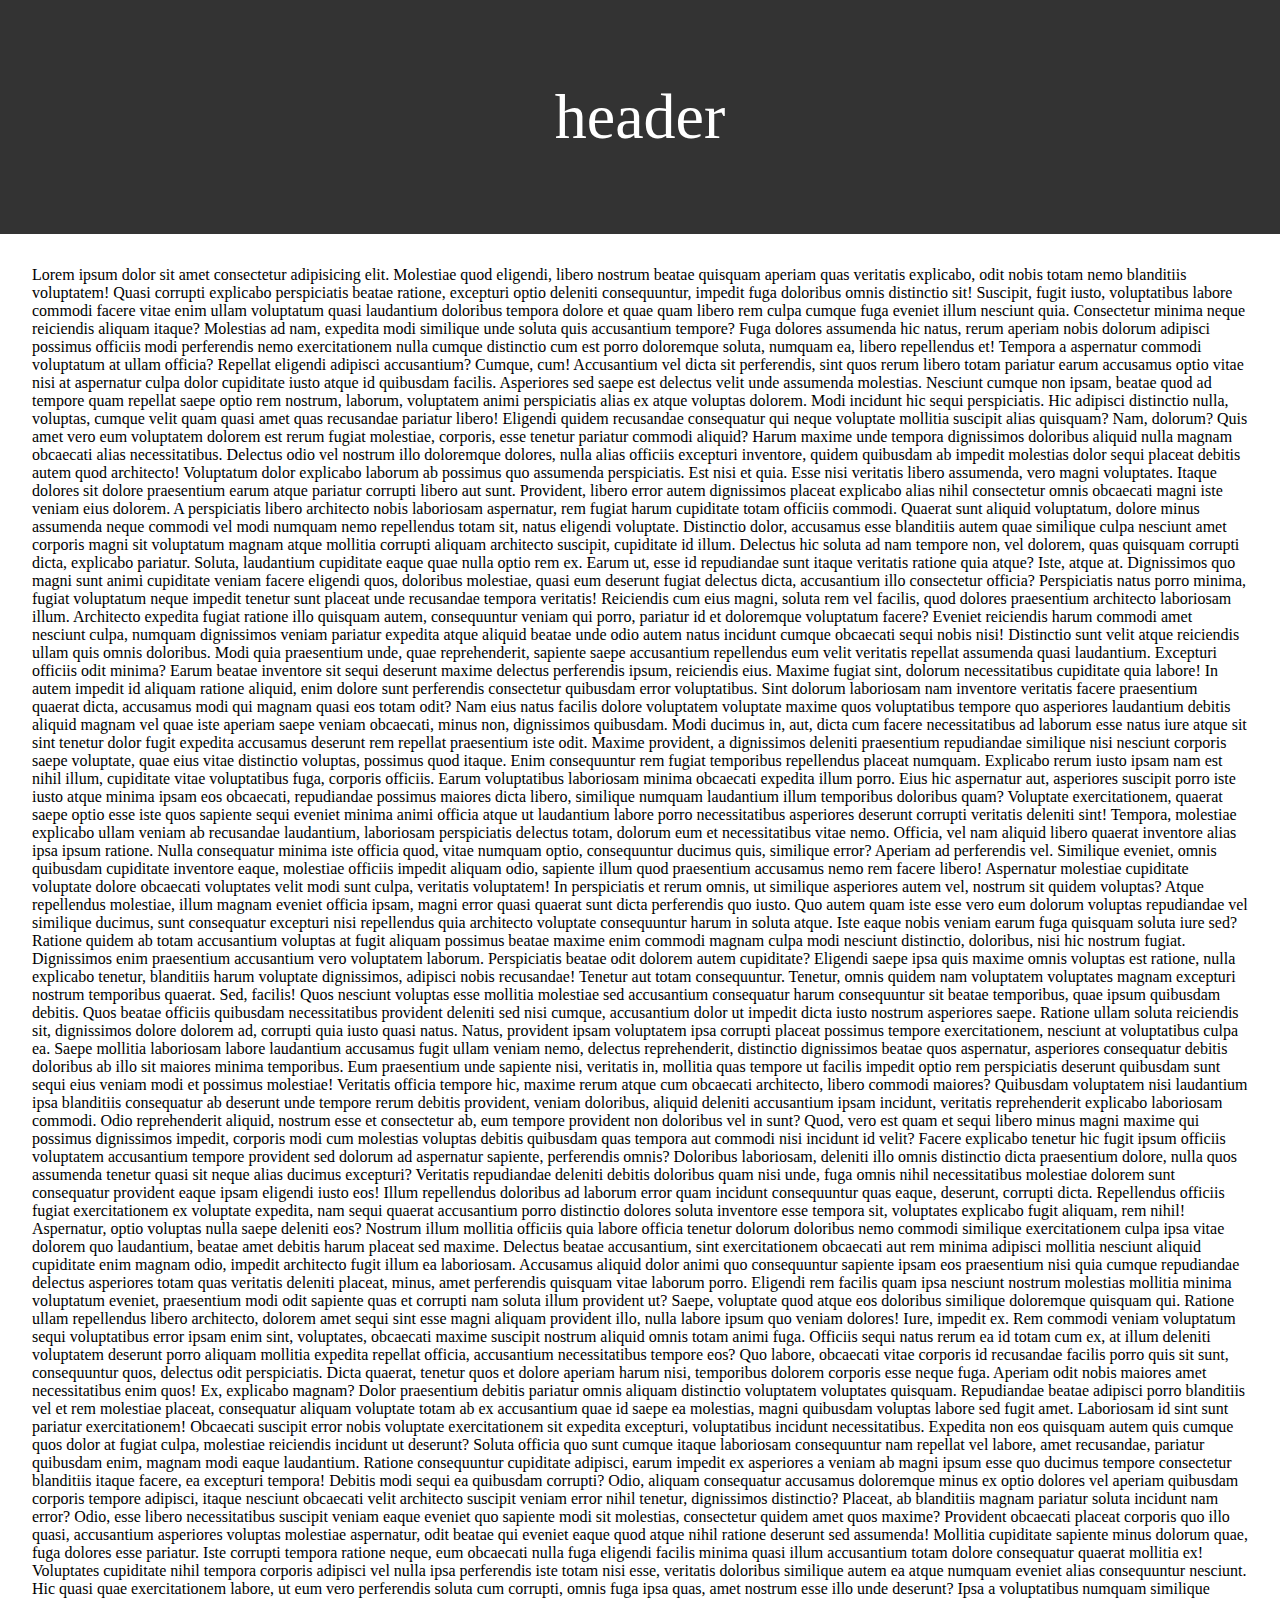
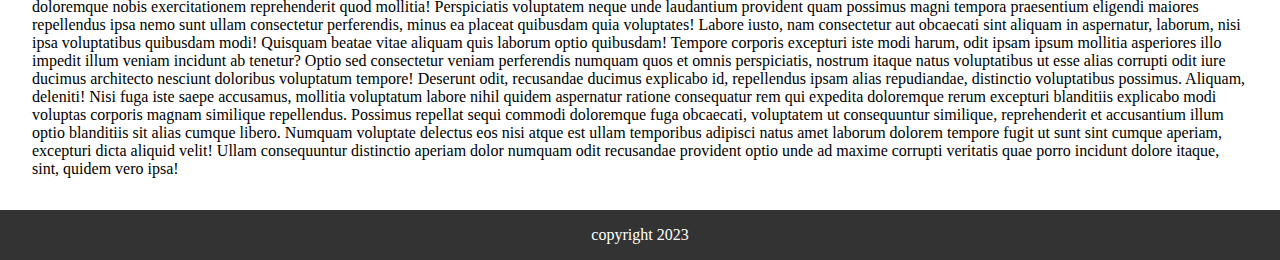
<file: Day9/index.html>
<!DOCTYPE html>
<html lang="en">
<head>
    <meta charset="UTF-8">
    <meta name="viewport" content="width=device-width, initial-scale=1.0">
    <title>Back to top</title>

    <link rel="stylesheet" href="style.css">
</head>
<body>

    <button id="btt" title="Back to top" onclick="backToTop();">⬆️</button>
    
    <header>
        header
    </header>

    <main>
        <div>
            <p>
                Lorem ipsum dolor sit amet consectetur adipisicing elit. Molestiae quod eligendi, libero nostrum beatae quisquam aperiam quas veritatis explicabo, odit nobis totam nemo blanditiis voluptatem! Quasi corrupti explicabo perspiciatis beatae ratione, excepturi optio deleniti consequuntur, impedit fuga doloribus omnis distinctio sit! Suscipit, fugit iusto, voluptatibus labore commodi facere vitae enim ullam voluptatum quasi laudantium doloribus tempora dolore et quae quam libero rem culpa cumque fuga eveniet illum nesciunt quia. Consectetur minima neque reiciendis aliquam itaque? Molestias ad nam, expedita modi similique unde soluta quis accusantium tempore? Fuga dolores assumenda hic natus, rerum aperiam nobis dolorum adipisci possimus officiis modi perferendis nemo exercitationem nulla cumque distinctio cum est porro doloremque soluta, numquam ea, libero repellendus et! Tempora a aspernatur commodi voluptatum at ullam officia? Repellat eligendi adipisci accusantium? Cumque, cum! Accusantium vel dicta sit perferendis, sint quos rerum libero totam pariatur earum accusamus optio vitae nisi at aspernatur culpa dolor cupiditate iusto atque id quibusdam facilis. Asperiores sed saepe est delectus velit unde assumenda molestias. Nesciunt cumque non ipsam, beatae quod ad tempore quam repellat saepe optio rem nostrum, laborum, voluptatem animi perspiciatis alias ex atque voluptas dolorem. Modi incidunt hic sequi perspiciatis. Hic adipisci distinctio nulla, voluptas, cumque velit quam quasi amet quas recusandae pariatur libero! Eligendi quidem recusandae consequatur qui neque voluptate mollitia suscipit alias quisquam? Nam, dolorum? Quis amet vero eum voluptatem dolorem est rerum fugiat molestiae, corporis, esse tenetur pariatur commodi aliquid? Harum maxime unde tempora dignissimos doloribus aliquid nulla magnam obcaecati alias necessitatibus. Delectus odio vel nostrum illo doloremque dolores, nulla alias officiis excepturi inventore, quidem quibusdam ab impedit molestias dolor sequi placeat debitis autem quod architecto! Voluptatum dolor explicabo laborum ab possimus quo assumenda perspiciatis. Est nisi et quia. Esse nisi veritatis libero assumenda, vero magni voluptates. Itaque dolores sit dolore praesentium earum atque pariatur corrupti libero aut sunt. Provident, libero error autem dignissimos placeat explicabo alias nihil consectetur omnis obcaecati magni iste veniam eius dolorem. A perspiciatis libero architecto nobis laboriosam aspernatur, rem fugiat harum cupiditate totam officiis commodi. Quaerat sunt aliquid voluptatum, dolore minus assumenda neque commodi vel modi numquam nemo repellendus totam sit, natus eligendi voluptate. Distinctio dolor, accusamus esse blanditiis autem quae similique culpa nesciunt amet corporis magni sit voluptatum magnam atque mollitia corrupti aliquam architecto suscipit, cupiditate id illum. Delectus hic soluta ad nam tempore non, vel dolorem, quas quisquam corrupti dicta, explicabo pariatur. Soluta, laudantium cupiditate eaque quae nulla optio rem ex. Earum ut, esse id repudiandae sunt itaque veritatis ratione quia atque? Iste, atque at. Dignissimos quo magni sunt animi cupiditate veniam facere eligendi quos, doloribus molestiae, quasi eum deserunt fugiat delectus dicta, accusantium illo consectetur officia? Perspiciatis natus porro minima, fugiat voluptatum neque impedit tenetur sunt placeat unde recusandae tempora veritatis! Reiciendis cum eius magni, soluta rem vel facilis, quod dolores praesentium architecto laboriosam illum. Architecto expedita fugiat ratione illo quisquam autem, consequuntur veniam qui porro, pariatur id et doloremque voluptatum facere? Eveniet reiciendis harum commodi amet nesciunt culpa, numquam dignissimos veniam pariatur expedita atque aliquid beatae unde odio autem natus incidunt cumque obcaecati sequi nobis nisi! Distinctio sunt velit atque reiciendis ullam quis omnis doloribus. Modi quia praesentium unde, quae reprehenderit, sapiente saepe accusantium repellendus eum velit veritatis repellat assumenda quasi laudantium. Excepturi officiis odit minima? Earum beatae inventore sit sequi deserunt maxime delectus perferendis ipsum, reiciendis eius. Maxime fugiat sint, dolorum necessitatibus cupiditate quia labore! In autem impedit id aliquam ratione aliquid, enim dolore sunt perferendis consectetur quibusdam error voluptatibus. Sint dolorum laboriosam nam inventore veritatis facere praesentium quaerat dicta, accusamus modi qui magnam quasi eos totam odit? Nam eius natus facilis dolore voluptatem voluptate maxime quos voluptatibus tempore quo asperiores laudantium debitis aliquid magnam vel quae iste aperiam saepe veniam obcaecati, minus non, dignissimos quibusdam. Modi ducimus in, aut, dicta cum facere necessitatibus ad laborum esse natus iure atque sit sint tenetur dolor fugit expedita accusamus deserunt rem repellat praesentium iste odit. Maxime provident, a dignissimos deleniti praesentium repudiandae similique nisi nesciunt corporis saepe voluptate, quae eius vitae distinctio voluptas, possimus quod itaque. Enim consequuntur rem fugiat temporibus repellendus placeat numquam. Explicabo rerum iusto ipsam nam est nihil illum, cupiditate vitae voluptatibus fuga, corporis officiis. Earum voluptatibus laboriosam minima obcaecati expedita illum porro. Eius hic aspernatur aut, asperiores suscipit porro iste iusto atque minima ipsam eos obcaecati, repudiandae possimus maiores dicta libero, similique numquam laudantium illum temporibus doloribus quam? Voluptate exercitationem, quaerat saepe optio esse iste quos sapiente sequi eveniet minima animi officia atque ut laudantium labore porro necessitatibus asperiores deserunt corrupti veritatis deleniti sint! Tempora, molestiae explicabo ullam veniam ab recusandae laudantium, laboriosam perspiciatis delectus totam, dolorum eum et necessitatibus vitae nemo. Officia, vel nam aliquid libero quaerat inventore alias ipsa ipsum ratione. Nulla consequatur minima iste officia quod, vitae numquam optio, consequuntur ducimus quis, similique error? Aperiam ad perferendis vel. Similique eveniet, omnis quibusdam cupiditate inventore eaque, molestiae officiis impedit aliquam odio, sapiente illum quod praesentium accusamus nemo rem facere libero! Aspernatur molestiae cupiditate voluptate dolore obcaecati voluptates velit modi sunt culpa, veritatis voluptatem! In perspiciatis et rerum omnis, ut similique asperiores autem vel, nostrum sit quidem voluptas? Atque repellendus molestiae, illum magnam eveniet officia ipsam, magni error quasi quaerat sunt dicta perferendis quo iusto. Quo autem quam iste esse vero eum dolorum voluptas repudiandae vel similique ducimus, sunt consequatur excepturi nisi repellendus quia architecto voluptate consequuntur harum in soluta atque. Iste eaque nobis veniam earum fuga quisquam soluta iure sed? Ratione quidem ab totam accusantium voluptas at fugit aliquam possimus beatae maxime enim commodi magnam culpa modi nesciunt distinctio, doloribus, nisi hic nostrum fugiat. Dignissimos enim praesentium accusantium vero voluptatem laborum. Perspiciatis beatae odit dolorem autem cupiditate? Eligendi saepe ipsa quis maxime omnis voluptas est ratione, nulla explicabo tenetur, blanditiis harum voluptate dignissimos, adipisci nobis recusandae! Tenetur aut totam consequuntur. Tenetur, omnis quidem nam voluptatem voluptates magnam excepturi nostrum temporibus quaerat. Sed, facilis! Quos nesciunt voluptas esse mollitia molestiae sed accusantium consequatur harum consequuntur sit beatae temporibus, quae ipsum quibusdam debitis. Quos beatae officiis quibusdam necessitatibus provident deleniti sed nisi cumque, accusantium dolor ut impedit dicta iusto nostrum asperiores saepe. Ratione ullam soluta reiciendis sit, dignissimos dolore dolorem ad, corrupti quia iusto quasi natus. Natus, provident ipsam voluptatem ipsa corrupti placeat possimus tempore exercitationem, nesciunt at voluptatibus culpa ea. Saepe mollitia laboriosam labore laudantium accusamus fugit ullam veniam nemo, delectus reprehenderit, distinctio dignissimos beatae quos aspernatur, asperiores consequatur debitis doloribus ab illo sit maiores minima temporibus. Eum praesentium unde sapiente nisi, veritatis in, mollitia quas tempore ut facilis impedit optio rem perspiciatis deserunt quibusdam sunt sequi eius veniam modi et possimus molestiae! Veritatis officia tempore hic, maxime rerum atque cum obcaecati architecto, libero commodi maiores? Quibusdam voluptatem nisi laudantium ipsa blanditiis consequatur ab deserunt unde tempore rerum debitis provident, veniam doloribus, aliquid deleniti accusantium ipsam incidunt, veritatis reprehenderit explicabo laboriosam commodi. Odio reprehenderit aliquid, nostrum esse et consectetur ab, eum tempore provident non doloribus vel in sunt? Quod, vero est quam et sequi libero minus magni maxime qui possimus dignissimos impedit, corporis modi cum molestias voluptas debitis quibusdam quas tempora aut commodi nisi incidunt id velit? Facere explicabo tenetur hic fugit ipsum officiis voluptatem accusantium tempore provident sed dolorum ad aspernatur sapiente, perferendis omnis? Doloribus laboriosam, deleniti illo omnis distinctio dicta praesentium dolore, nulla quos assumenda tenetur quasi sit neque alias ducimus excepturi? Veritatis repudiandae deleniti debitis doloribus quam nisi unde, fuga omnis nihil necessitatibus molestiae dolorem sunt consequatur provident eaque ipsam eligendi iusto eos! Illum repellendus doloribus ad laborum error quam incidunt consequuntur quas eaque, deserunt, corrupti dicta. Repellendus officiis fugiat exercitationem ex voluptate expedita, nam sequi quaerat accusantium porro distinctio dolores soluta inventore esse tempora sit, voluptates explicabo fugit aliquam, rem nihil! Aspernatur, optio voluptas nulla saepe deleniti eos? Nostrum illum mollitia officiis quia labore officia tenetur dolorum doloribus nemo commodi similique exercitationem culpa ipsa vitae dolorem quo laudantium, beatae amet debitis harum placeat sed maxime. Delectus beatae accusantium, sint exercitationem obcaecati aut rem minima adipisci mollitia nesciunt aliquid cupiditate enim magnam odio, impedit architecto fugit illum ea laboriosam. Accusamus aliquid dolor animi quo consequuntur sapiente ipsam eos praesentium nisi quia cumque repudiandae delectus asperiores totam quas veritatis deleniti placeat, minus, amet perferendis quisquam vitae laborum porro. Eligendi rem facilis quam ipsa nesciunt nostrum molestias mollitia minima voluptatum eveniet, praesentium modi odit sapiente quas et corrupti nam soluta illum provident ut? Saepe, voluptate quod atque eos doloribus similique doloremque quisquam qui. Ratione ullam repellendus libero architecto, dolorem amet sequi sint esse magni aliquam provident illo, nulla labore ipsum quo veniam dolores! Iure, impedit ex. Rem commodi veniam voluptatum sequi voluptatibus error ipsam enim sint, voluptates, obcaecati maxime suscipit nostrum aliquid omnis totam animi fuga. Officiis sequi natus rerum ea id totam cum ex, at illum deleniti voluptatem deserunt porro aliquam mollitia expedita repellat officia, accusantium necessitatibus tempore eos? Quo labore, obcaecati vitae corporis id recusandae facilis porro quis sit sunt, consequuntur quos, delectus odit perspiciatis. Dicta quaerat, tenetur quos et dolore aperiam harum nisi, temporibus dolorem corporis esse neque fuga. Aperiam odit nobis maiores amet necessitatibus enim quos! Ex, explicabo magnam? Dolor praesentium debitis pariatur omnis aliquam distinctio voluptatem voluptates quisquam. Repudiandae beatae adipisci porro blanditiis vel et rem molestiae placeat, consequatur aliquam voluptate totam ab ex accusantium quae id saepe ea molestias, magni quibusdam voluptas labore sed fugit amet. Laboriosam id sint sunt pariatur exercitationem! Obcaecati suscipit error nobis voluptate exercitationem sit expedita excepturi, voluptatibus incidunt necessitatibus. Expedita non eos quisquam autem quis cumque quos dolor at fugiat culpa, molestiae reiciendis incidunt ut deserunt? Soluta officia quo sunt cumque itaque laboriosam consequuntur nam repellat vel labore, amet recusandae, pariatur quibusdam enim, magnam modi eaque laudantium. Ratione consequuntur cupiditate adipisci, earum impedit ex asperiores a veniam ab magni ipsum esse quo ducimus tempore consectetur blanditiis itaque facere, ea excepturi tempora! Debitis modi sequi ea quibusdam corrupti? Odio, aliquam consequatur accusamus doloremque minus ex optio dolores vel aperiam quibusdam corporis tempore adipisci, itaque nesciunt obcaecati velit architecto suscipit veniam error nihil tenetur, dignissimos distinctio? Placeat, ab blanditiis magnam pariatur soluta incidunt nam error? Odio, esse libero necessitatibus suscipit veniam eaque eveniet quo sapiente modi sit molestias, consectetur quidem amet quos maxime? Provident obcaecati placeat corporis quo illo quasi, accusantium asperiores voluptas molestiae aspernatur, odit beatae qui eveniet eaque quod atque nihil ratione deserunt sed assumenda! Mollitia cupiditate sapiente minus dolorum quae, fuga dolores esse pariatur. Iste corrupti tempora ratione neque, eum obcaecati nulla fuga eligendi facilis minima quasi illum accusantium totam dolore consequatur quaerat mollitia ex! Voluptates cupiditate nihil tempora corporis adipisci vel nulla ipsa perferendis iste totam nisi esse, veritatis doloribus similique autem ea atque numquam eveniet alias consequuntur nesciunt. Hic quasi quae exercitationem labore, ut eum vero perferendis soluta cum corrupti, omnis fuga ipsa quas, amet nostrum esse illo unde deserunt? Ipsa a voluptatibus numquam similique doloremque nobis exercitationem reprehenderit quod mollitia! Perspiciatis voluptatem neque unde laudantium provident quam possimus magni tempora praesentium eligendi maiores repellendus ipsa nemo sunt ullam consectetur perferendis, minus ea placeat quibusdam quia voluptates! Labore iusto, nam consectetur aut obcaecati sint aliquam in aspernatur, laborum, nisi ipsa voluptatibus quibusdam modi! Quisquam beatae vitae aliquam quis laborum optio quibusdam! Tempore corporis excepturi iste modi harum, odit ipsam ipsum mollitia asperiores illo impedit illum veniam incidunt ab tenetur? Optio sed consectetur veniam perferendis numquam quos et omnis perspiciatis, nostrum itaque natus voluptatibus ut esse alias corrupti odit iure ducimus architecto nesciunt doloribus voluptatum tempore! Deserunt odit, recusandae ducimus explicabo id, repellendus ipsam alias repudiandae, distinctio voluptatibus possimus. Aliquam, deleniti! Nisi fuga iste saepe accusamus, mollitia voluptatum labore nihil quidem aspernatur ratione consequatur rem qui expedita doloremque rerum excepturi blanditiis explicabo modi voluptas corporis magnam similique repellendus. Possimus repellat sequi commodi doloremque fuga obcaecati, voluptatem ut consequuntur similique, reprehenderit et accusantium illum optio blanditiis sit alias cumque libero. Numquam voluptate delectus eos nisi atque est ullam temporibus adipisci natus amet laborum dolorem tempore fugit ut sunt sint cumque aperiam, excepturi dicta aliquid velit! Ullam consequuntur distinctio aperiam dolor numquam odit recusandae provident optio unde ad maxime corrupti veritatis quae porro incidunt dolore itaque, sint, quidem vero ipsa!
            </p>
        </div>
    </main>

    <footer>
        <p>copyright 2023</p>
    </footer>

    <script src="script.js"></script>
</body>
</html>
</file>
<file: Day1/style.css>
*{
    box-sizing: border-box;
}

.icon-bar {
    width: 100%;
    background-color: #555;
    overflow: auto;
}

.icon-bar a {
    display: block;
    width: 20%;
    float: left;
    text-align: center;
    transition: all 0.3s ease;
    padding: 12px 0;
    color: white;
    font-size: 36px;
}

.icon-bar a:hover {
    background-color: #000;
}

.active {
    background-color: #04AA6D;
}
</file>
<file: Day3/style.css>
* {
    margin: 0;
    padding: 0;
    box-sizing: border-box;
}

.accordion {
    background-color: #eee;
    color: #444;
    cursor: pointer;
    padding: 18px;
    width: 100%;
    text-align: 100%;
    border: none;
    outline: none;
    transition: 0.4s;
}

.accordion:after {
    content: '\002B';
    color: #777;
    font-weight: bold;
    float: right;
    margin: 5px;
}

.active, .accordion :hover {
    background-color: #ccc;
}

.panel {
    background-color: white;
    /* display: none; */
    max-height: 0;
    overflow: hidden;
    transition: max-height 0.2s ease-out;
}

.panel p {
    padding: 20px;
}
</file>
<file: Day4/style.css>
.tab {
    overflow: hidden;
    border: 1px solid #ccc;
    background-color: #f1f1f1;
}

.tab button {
    background-color: inherit;
    float: left;
    border: none;
    outline: none;
    cursor: pointer;
    padding: 14px 16px;
}

.tab button:hover {
    background-color: #ddd;
}

.tab button.active {
    background-color: #ccc;
}

.tabcontent {
    display: none;
    padding: 6px 12px;
    border: 1px solid #ccc;
    border-top: none;
    position: relative;
}

.topright {
    position: absolute;
    right: 1rem;
    top: 0;
    float: right;
    cursor: pointer;
    font-size: 28px;
}
</file>
<file: Day5/style.css>
.tablink {
    background-color: #555;
    color: white;
    float: left;
    border: none;
    outline: none;
    cursor: pointer;
    padding: 13px 16px;
    font-size: 17px;
    width: 25%;
}

.tablink:hover {
    background-color: #777;
}

.tabcontent {
    display: none;
    color: white;
    padding: 50px;
    text-align: center;
}

#London { background-color: Red;}
#Paris { background-color: green;}
#Tokyo { background-color: blue;}
#Oslo { background-color: orange;}
</file>
<file: Day8/style.css>
* {
    margin: 0;
    padding: 0;
    box-sizing: border-box;
}

aside {
    background-color: #333;
    padding: 2rem;
    height: 100dvh;
    width: 300px;
    position: fixed;
}

aside ul {
    list-style: none;
}

aside ul li {
    margin: 2rem 0;
}

aside ul li a {
    text-decoration: none;
    color: #fff;
}

section {
    margin-left: 300px;
    padding: 2rem;
}
</file>
<file: Day9/style.css>
*{
    margin: 0;
    padding: 0;
    box-sizing: border-box;
}

body {
    position: relative;
}

.container {
    max-width: 960px;
    margin: 0 auto;
}

header {
    background-color: #333;
    color: #fff;
    padding: 5rem;
    text-align: center;
    font-size: 5vw;
}

main {
    padding: 2rem;
}

footer {
    background-color: #333;
    color: #fff;
    padding: 1rem;
    text-align: center;
}

#btt {
    padding: .5rem 1.5rem;
    border: none;
    background-color: #000;
    color: #fff;
    position: fixed;
    right: 1rem;
    bottom: 1rem;
    display: none;
}
</file>
